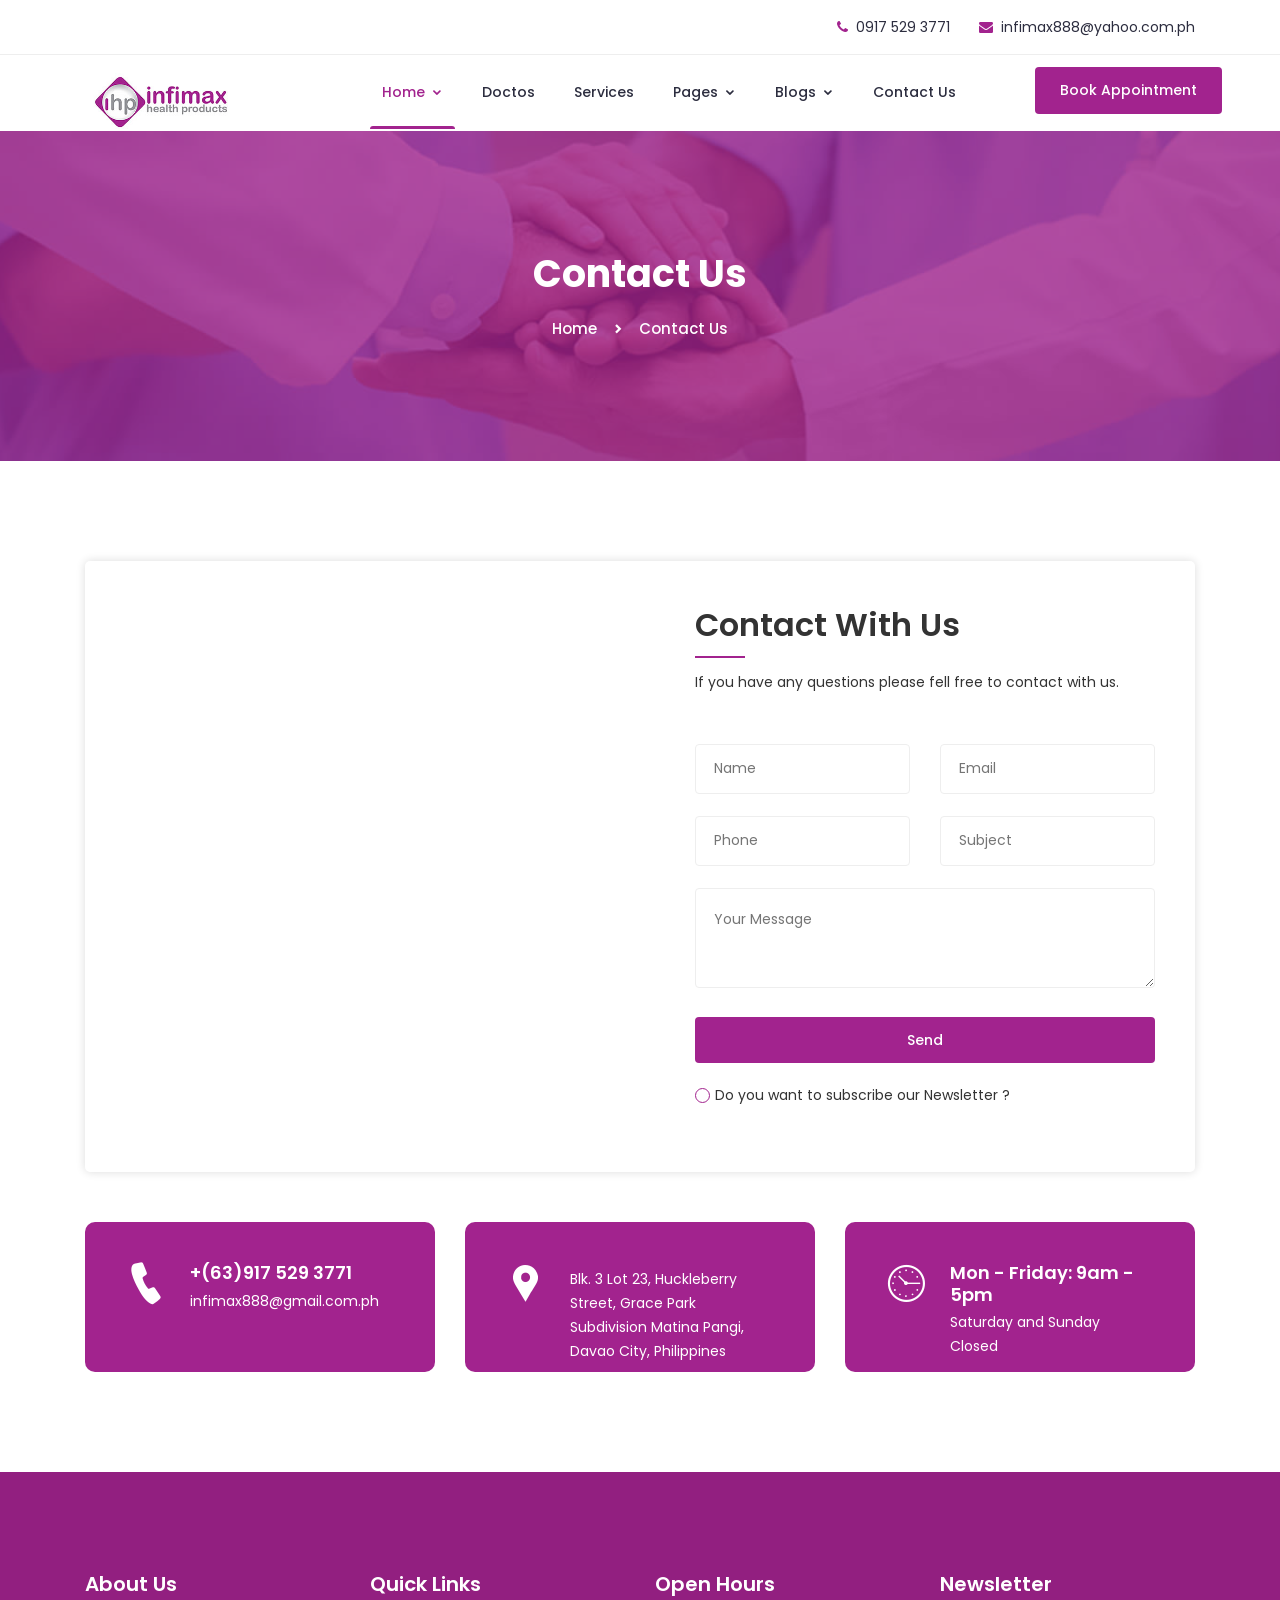
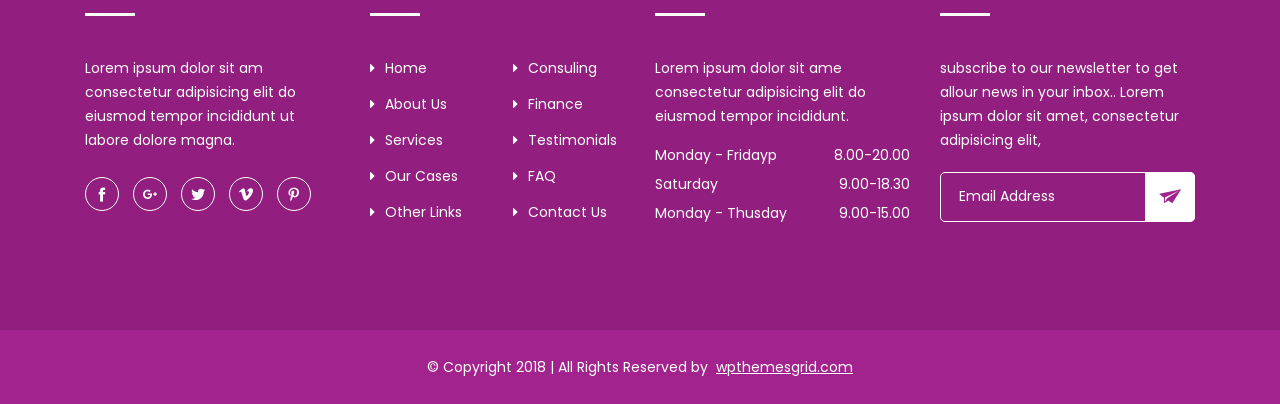
<file: contact.html>
<!doctype html>
<html class="no-js" lang="zxx">
    <head>
        <!-- Meta Tags -->
		<meta charset="utf-8">
		<meta http-equiv="X-UA-Compatible" content="IE=edge">
		<meta name="keywords" content="Site keywords here">
		<meta name="description" content="">
		<meta name='copyright' content=''>
		<meta name="viewport" content="width=device-width, initial-scale=1, shrink-to-fit=no">
		
		<!-- Title -->
        <title>Mediplus - Free Medical and Doctor Directory HTML Template.</title>
		
		<!-- Favicon -->
        <link rel="icon" href="img/favicon.png">
		
		<!-- Google Fonts -->
		<link href="https://fonts.googleapis.com/css?family=Poppins:200i,300,300i,400,400i,500,500i,600,600i,700,700i,800,800i,900,900i&display=swap" rel="stylesheet">

		<!-- Bootstrap CSS -->
		<link rel="stylesheet" href="css/bootstrap.min.css">
		<!-- Nice Select CSS -->
		<link rel="stylesheet" href="css/nice-select.css">
		<!-- Font Awesome CSS -->
        <link rel="stylesheet" href="css/font-awesome.min.css">
		<!-- icofont CSS -->
        <link rel="stylesheet" href="css/icofont.css">
		<!-- Slicknav -->
		<link rel="stylesheet" href="css/slicknav.min.css">
		<!-- Owl Carousel CSS -->
        <link rel="stylesheet" href="css/owl-carousel.css">
		<!-- Datepicker CSS -->
		<link rel="stylesheet" href="css/datepicker.css">
		<!-- Animate CSS -->
        <link rel="stylesheet" href="css/animate.min.css">
		<!-- Magnific Popup CSS -->
        <link rel="stylesheet" href="css/magnific-popup.css">
		
		<!-- Medipro CSS -->
        <link rel="stylesheet" href="css/normalize.css">
        <link rel="stylesheet" href="style.css">
        <link rel="stylesheet" href="css/responsive.css">
		
    </head>
    <body>
	
		<!-- Preloader -->
        <div class="preloader">
            <div class="loader">
                <div class="loader-outter"></div>
                <div class="loader-inner"></div>

                <div class="indicator"> 
                    <svg width="16px" height="12px">
                        <polyline id="back" points="1 6 4 6 6 11 10 1 12 6 15 6"></polyline>
                        <polyline id="front" points="1 6 4 6 6 11 10 1 12 6 15 6"></polyline>
                    </svg>
                </div>
            </div>
        </div>
        <!-- End Preloader -->
		
	
	
		<!-- Header Area -->
		<header class="header" >
			<!-- Topbar -->
			<div class="topbar">
				<div class="container">
					<div class="row">
						<div class="col-lg-6 col-md-5 col-12">
							<!-- Contact -->
							<!-- <ul class="top-link">
								<li><a href="#">About</a></li>
								<li><a href="#">Doctors</a></li>
								<li><a href="#">Contact</a></li>
								<li><a href="#">FAQ</a></li>
							</ul> -->
							<!-- End Contact -->
						</div>
						<div class="col-lg-6 col-md-7 col-12">
							<!-- Top Contact -->
							<ul class="top-contact">
								<li><i class="fa fa-phone"></i>0917 529 3771</li>
								<li><i class="fa fa-envelope"></i><a href="mailto:support@yourmail.com">infimax888@yahoo.com.ph</a></li>
							</ul>
							<!-- End Top Contact -->
						</div>
					</div>
				</div>
			</div>
			<!-- End Topbar -->
			<!-- Header Inner -->
			<div class="header-inner">
				<div class="container">
					<div class="inner">
						<div class="row">
							<div class="col-lg-3 col-md-3 col-12">
								<!-- Start Logo -->
								<div class="logo">
									<a href="index.html"><img src="img/logo2.jpg" alt="#"></a>
								</div>
								<!-- End Logo -->
								<!-- Mobile Nav -->
								<div class="mobile-nav"></div>
								<!-- End Mobile Nav -->
							</div>
							<div class="col-lg-7 col-md-9 col-12">
								<!-- Main Menu -->
								<div class="main-menu">
									<nav class="navigation">
										<ul class="nav menu">
											<li class="active"><a href="#">Home <i class="icofont-rounded-down"></i></a>
												<ul class="dropdown">
													<li><a href="index.html">Home Page 1</a></li>
												</ul>
											</li>
											<li><a href="#">Doctos </a></li>
											<li><a href="#">Services </a></li>
											<li><a href="#">Pages <i class="icofont-rounded-down"></i></a>
												<ul class="dropdown">
													<li><a href="404.html">404 Error</a></li>
												</ul>
											</li>
											<li><a href="#">Blogs <i class="icofont-rounded-down"></i></a>
												<ul class="dropdown">
													<li><a href="blog-single.html">Blog Details</a></li>
												</ul>
											</li>
											<li><a href="contact.html">Contact Us</a></li>
										</ul>
									</nav>
								</div>
								<!--/ End Main Menu -->
							</div>
							<div class="col-lg-2 col-12">
								<div class="get-quote">
									<a href="appointment.html" class="btn">Book Appointment</a>
								</div>
							</div>
						</div>
					</div>
				</div>
			</div>
			<!--/ End Header Inner -->
		</header>
		<!-- End Header Area -->
	
		<!-- Breadcrumbs -->
		<div class="breadcrumbs overlay">
			<div class="container">
				<div class="bread-inner">
					<div class="row">
						<div class="col-12">
							<h2>Contact Us</h2>
							<ul class="bread-list">
								<li><a href="index.html">Home</a></li>
								<li><i class="icofont-simple-right"></i></li>
								<li class="active">Contact Us</li>
							</ul>
						</div>
					</div>
				</div>
			</div>
		</div>
		<!-- End Breadcrumbs -->
				
		<!-- Start Contact Us -->
		<section class="contact-us section">
			<div class="container">
				<div class="inner">
					<div class="row"> 
						<div class="col-lg-6">
							<div class="contact-us-left">
								<!--Start Google-map -->
								<div id="myMap"></div>
								<!--/End Google-map -->
							</div>
						</div>
						<div class="col-lg-6">
							<div class="contact-us-form">
								<h2>Contact With Us</h2>
								<p>If you have any questions please fell free to contact with us.</p>
								<!-- Form -->
								<form class="form" method="post" action="mail/mail.php">
									<div class="row">
										<div class="col-lg-6">
											<div class="form-group">
												<input type="text" name="name" placeholder="Name" required="">
											</div>
										</div>
										<div class="col-lg-6">
											<div class="form-group">
												<input type="email" name="email" placeholder="Email" required="">
											</div>
										</div>
										<div class="col-lg-6">
											<div class="form-group">
												<input type="text" name="phone" placeholder="Phone" required="">
											</div>
										</div>
										<div class="col-lg-6">
											<div class="form-group">
												<input type="text" name="subject" placeholder="Subject" required="">
											</div>
										</div>
										<div class="col-lg-12">
											<div class="form-group">
												<textarea name="message" placeholder="Your Message" required=""></textarea>
											</div>
										</div>
										<div class="col-12">
											<div class="form-group login-btn">
												<button class="btn" type="submit">Send</button>
											</div>
											<div class="checkbox">
												<label class="checkbox-inline" for="2"><input name="news" id="2" type="checkbox">Do you want to subscribe our Newsletter ?</label>
											</div>
										</div>
									</div>
								</form>
								<!--/ End Form -->
							</div>
						</div>
					</div>
				</div>
				<div class="contact-info">
					<div class="row">
						<!-- single-info -->
						<div class="col-lg-4 col-12 ">
							<div class="single-info">
								<i class="icofont icofont-ui-call"></i>
								<div class="content">
									<h3>+(63)917 529 3771</h3>
									<p>infimax888@gmail.com.ph</p>
								</div>
							</div>
						</div>
						<!--/End single-info -->
						<!-- single-info -->
						<div class="col-lg-4 col-12 ">
							<div class="single-info">
								<i class="icofont-google-map"></i>
								<div class="content">
									<h3></h3>
									<p> Blk. 3 Lot 23, Huckleberry Street, Grace Park Subdivision Matina Pangi, Davao City, Philippines</p>
								</div>
							</div>
						</div>
						<!--/End single-info -->
						<!-- single-info -->
						<div class="col-lg-4 col-12 ">
							<div class="single-info">
								<i class="icofont icofont-wall-clock"></i>
								<div class="content">
									<h3>Mon - Friday: 9am - 5pm</h3>
									<p>Saturday and Sunday Closed</p>
								</div>
							</div>
						</div>
						<!--/End single-info -->
					</div>
				</div>
			</div>
		</section>
		<!--/ End Contact Us -->
		
		<!-- Footer Area -->
		<footer id="footer" class="footer ">
			<!-- Footer Top -->
			<div class="footer-top">
				<div class="container">
					<div class="row">
						<div class="col-lg-3 col-md-6 col-12">
							<div class="single-footer">
								<h2>About Us</h2>
								<p>Lorem ipsum dolor sit am consectetur adipisicing elit do eiusmod tempor incididunt ut labore dolore magna.</p>
								<!-- Social -->
								<ul class="social">
									<li><a href="#"><i class="icofont-facebook"></i></a></li>
									<li><a href="#"><i class="icofont-google-plus"></i></a></li>
									<li><a href="#"><i class="icofont-twitter"></i></a></li>
									<li><a href="#"><i class="icofont-vimeo"></i></a></li>
									<li><a href="#"><i class="icofont-pinterest"></i></a></li>
								</ul>
								<!-- End Social -->
							</div>
						</div>
						<div class="col-lg-3 col-md-6 col-12">
							<div class="single-footer f-link">
								<h2>Quick Links</h2>
								<div class="row">
									<div class="col-lg-6 col-md-6 col-12">
										<ul>
											<li><a href="#"><i class="fa fa-caret-right" aria-hidden="true"></i>Home</a></li>
											<li><a href="#"><i class="fa fa-caret-right" aria-hidden="true"></i>About Us</a></li>
											<li><a href="#"><i class="fa fa-caret-right" aria-hidden="true"></i>Services</a></li>
											<li><a href="#"><i class="fa fa-caret-right" aria-hidden="true"></i>Our Cases</a></li>
											<li><a href="#"><i class="fa fa-caret-right" aria-hidden="true"></i>Other Links</a></li>	
										</ul>
									</div>
									<div class="col-lg-6 col-md-6 col-12">
										<ul>
											<li><a href="#"><i class="fa fa-caret-right" aria-hidden="true"></i>Consuling</a></li>
											<li><a href="#"><i class="fa fa-caret-right" aria-hidden="true"></i>Finance</a></li>
											<li><a href="#"><i class="fa fa-caret-right" aria-hidden="true"></i>Testimonials</a></li>
											<li><a href="#"><i class="fa fa-caret-right" aria-hidden="true"></i>FAQ</a></li>
											<li><a href="#"><i class="fa fa-caret-right" aria-hidden="true"></i>Contact Us</a></li>	
										</ul>
									</div>
								</div>
							</div>
						</div>
						<div class="col-lg-3 col-md-6 col-12">
							<div class="single-footer">
								<h2>Open Hours</h2>
								<p>Lorem ipsum dolor sit ame consectetur adipisicing elit do eiusmod tempor incididunt.</p>
								<ul class="time-sidual">
									<li class="day">Monday - Fridayp <span>8.00-20.00</span></li>
									<li class="day">Saturday <span>9.00-18.30</span></li>
									<li class="day">Monday - Thusday <span>9.00-15.00</span></li>
								</ul>
							</div>
						</div>
						<div class="col-lg-3 col-md-6 col-12">
							<div class="single-footer">
								<h2>Newsletter</h2>
								<p>subscribe to our newsletter to get allour news in your inbox.. Lorem ipsum dolor sit amet, consectetur adipisicing elit,</p>
								<form action="mail/mail.php" method="get" target="_blank" class="newsletter-inner">
									<input name="email" placeholder="Email Address" class="common-input" onfocus="this.placeholder = ''"
										onblur="this.placeholder = 'Your email address'" required="" type="email">
									<button class="button"><i class="icofont icofont-paper-plane"></i></button>
								</form>
							</div>
						</div>
					</div>
				</div>
			</div>
			<!--/ End Footer Top -->
			<!-- Copyright -->
			<div class="copyright">
				<div class="container">
					<div class="row">
						<div class="col-lg-12 col-md-12 col-12">
							<div class="copyright-content">
								<p>© Copyright 2018  |  All Rights Reserved by <a href="https://www.wpthemesgrid.com" target="_blank">wpthemesgrid.com</a> </p>
							</div>
						</div>
					</div>
				</div>
			</div>
			<!--/ End Copyright -->
		</footer>
		<!--/ End Footer Area -->
		
		<!-- jquery Min JS -->
        <script src="js/jquery.min.js"></script>
		<!-- jquery Migrate JS -->
		<script src="js/jquery-migrate-3.0.0.js"></script>
		<!-- jquery Ui JS -->
		<script src="js/jquery-ui.min.js"></script>
		<!-- Easing JS -->
        <script src="js/easing.js"></script>
		<!-- Color JS -->
		<script src="js/colors.js"></script>
		<!-- Popper JS -->
		<script src="js/popper.min.js"></script>
		<!-- Bootstrap Datepicker JS -->
		<script src="js/bootstrap-datepicker.js"></script>
		<!-- Jquery Nav JS -->
        <script src="js/jquery.nav.js"></script>
		<!-- Slicknav JS -->
		
		<!-- ScrollUp JS -->
        <script src="js/jquery.scrollUp.min.js"></script>
		<!-- Niceselect JS -->
		<script src="js/niceselect.js"></script>
		<!-- Tilt Jquery JS -->
		<script src="js/tilt.jquery.min.js"></script>
		<!-- Owl Carousel JS -->
        <script src="js/owl-carousel.js"></script>
		<!-- counterup JS -->
		<script src="js/jquery.counterup.min.js"></script>
		<!-- Steller JS -->
		<script src="js/steller.js"></script>
		<!-- Wow JS -->
		<script src="js/wow.min.js"></script>
		<!-- Magnific Popup JS -->
		<script src="js/jquery.magnific-popup.min.js"></script>
		<!-- Counter Up CDN JS -->
		
	
		<!-- Bootstrap JS -->
		<script src="js/bootstrap.min.js"></script>
		<!-- Main JS -->
		<script src="js/main.js"></script>
    </body>
</html>
</file>
<file: css/nice-select.css>
.nice-select {
    -webkit-tap-highlight-color: transparent;
    background-color: #fff;
    border-radius: 5px;
    border: solid 1px #e8e8e8;
    box-sizing: border-box;
    clear: both;
    cursor: pointer;
    display: block;
    float: left;
    font-family: inherit;
    font-size: 15px;
    font-weight: normal;
    height: 42px;
    line-height: 27px;
    outline: none;
    padding-left: 18px;
    padding-right: 30px;
    position: relative;
    text-align: left !important;
    -webkit-transition: all 0.2s ease-in-out;
    transition: all 0.2s ease-in-out;
    -webkit-user-select: none;
    -moz-user-select: none;
    -ms-user-select: none;
    user-select: none;
    white-space: nowrap;
    width: auto;
    margin-bottom: 16px;
}

.nice-select:hover {
    border-color: #d85ef6;
}

.nice-select:active,
.nice-select.open,
.nice-select:focus {
    border-color: #999;
}

.nice-select:after {
    border-bottom: 2px solid #999;
    border-right: 2px solid #999;
    content: '';
    display: block;
    height: 8px;
    margin-top: -4px;
    pointer-events: none;
    position: absolute;
    right: 12px;
    top: 50%;
    -webkit-transform-origin: 66% 66%;
    -ms-transform-origin: 66% 66%;
    transform-origin: 66% 66%;
    -webkit-transform: rotate(45deg);
    -ms-transform: rotate(45deg);
    transform: rotate(45deg);
    -webkit-transition: all 0.15s ease-in-out;
    transition: all 0.15s ease-in-out;
    width: 8px;
}

.nice-select.open:after {
    -webkit-transform: rotate(-135deg);
    -ms-transform: rotate(-135deg);
    transform: rotate(-135deg);
}

.nice-select.open .list {
    opacity: 1;
    pointer-events: auto;
    -webkit-transform: scale(1) translateY(0);
    -ms-transform: scale(1) translateY(0);
    transform: scale(1) translateY(0);
}

.nice-select.disabled {
    border-color: #ededed;
    color: #999;
    pointer-events: none;
}

.nice-select.disabled:after {
    border-color: #cccccc;
}

.nice-select.wide {
    width: 100%;
}

.nice-select.wide .list {
    left: 0 !important;
    right: 0 !important;
}

.nice-select.right {
    float: right;
}

.nice-select.right .list {
    left: auto;
    right: 0;
}

.nice-select.small {
    font-size: 12px;
    height: 36px;
    line-height: 34px;
}

.nice-select.small:after {
    height: 4px;
    width: 4px;
}

.nice-select.small .option {
    line-height: 34px;
    min-height: 34px;
}

.nice-select .list {
    background-color: #fff;
    border-radius: 5px;
    box-shadow: 0 0 0 1px rgba(68, 68, 68, 0.11);
    box-sizing: border-box;
    margin-top: 4px;
    opacity: 0;
    overflow: hidden;
    padding: 0;
    pointer-events: none;
    position: absolute;
    top: 100%;
    left: 0;
    -webkit-transform-origin: 50% 0;
    -ms-transform-origin: 50% 0;
    transform-origin: 50% 0;
    -webkit-transform: scale(0.75) translateY(-21px);
    -ms-transform: scale(0.75) translateY(-21px);
    transform: scale(0.75) translateY(-21px);
    -webkit-transition: all 0.2s cubic-bezier(0.5, 0, 0, 1.25), opacity 0.15s ease-out;
    transition: all 0.2s cubic-bezier(0.5, 0, 0, 1.25), opacity 0.15s ease-out;
    z-index: 9;
}

.nice-select .list:hover .option:not(:hover) {
    background-color: transparent !important;
}

.nice-select .option {
    cursor: pointer;
    font-weight: 400;
    line-height: 40px;
    list-style: none;
    min-height: 40px;
    outline: none;
    padding-left: 18px;
    padding-right: 29px;
    text-align: left;
    -webkit-transition: all 0.2s;
    transition: all 0.2s;
}

.nice-select .option:hover {
    background-color: #238AC1;
    color: #fff;
}

.nice-select .option.selected {
    font-weight: bold;
}

.nice-select .option.disabled {
    background-color: transparent;
    color: #999;
    cursor: default;
}

.no-csspointerevents .nice-select .list {
    display: none;
}

.no-csspointerevents .nice-select.open .list {
    display: block;
}

.contact-form-wrapper .list {
    background: #2f3341 none repeat scroll 0 0;
    border-radius: 0;
}
</file>
<file: css/owl-carousel.css>
/**
 * Owl Carousel v2.2.1
 * Copyright 2013-2017 David Deutsch
 * Licensed under  ()
 */
/*
 * 	Default theme - Owl Carousel CSS File
 */
.owl-theme .owl-nav {
	text-align: center;
	-webkit-tap-highlight-color: transparent;
}
.owl-theme .owl-nav [class*='owl-'] {
    color: #FFF;
    font-size: 14px;
    margin: 5px;
    padding: 4px 7px;
    background: #D6D6D6;
    display: inline-block;
    cursor: pointer;
    border-radius: 3px; }
.owl-theme .owl-nav [class*='owl-']:hover {
    background: #869791;
    color: #FFF;
    text-decoration: none; }
.owl-theme .owl-nav .disabled {
    opacity: 0.5;
    cursor: default; 
}
.owl-theme .owl-nav.disabled + .owl-dots {
	margin-top: 10px; }

.owl-theme .owl-dots {
	text-align: center;
	-webkit-tap-highlight-color: transparent; }
.owl-theme .owl-dots .owl-dot {
    display: inline-block;
    zoom: 1;
    *display: inline; }
.owl-theme .owl-dots .owl-dot span {
    width: 10px;
    height: 10px;
    margin: 5px 7px;
    background: #D6D6D6;
    display: block;
    -webkit-backface-visibility: visible;
    transition: opacity 200ms ease;
    border-radius: 30px; }
.owl-theme .owl-dots .owl-dot.active span, .owl-theme .owl-dots .owl-dot:hover span {
    background: #869791; 
}

/* 
 *  Owl Carousel - Animate Plugin
 */
.owl-carousel .animated {
  -webkit-animation-duration: 1000ms;
  animation-duration: 1000ms;
  -webkit-animation-fill-mode: both;
  animation-fill-mode: both;
}
.owl-carousel .owl-animated-in {
  z-index: 0;
}
.owl-carousel .owl-animated-out {
  z-index: 1;
}
.owl-carousel .fadeOut {
  -webkit-animation-name: fadeOut;
  animation-name: fadeOut;
}

@-webkit-keyframes fadeOut {
  0% {
    opacity: 1;
  }

  100% {
    opacity: 0;
  }
}
@keyframes fadeOut {
  0% {
    opacity: 1;
  }

  100% {
    opacity: 0;
  }
}

/* 
 * 	Owl Carousel - Auto Height Plugin
 */
.owl-height {
  -webkit-transition: height 500ms ease-in-out;
  -moz-transition: height 500ms ease-in-out;
  -ms-transition: height 500ms ease-in-out;
  -o-transition: height 500ms ease-in-out;
  transition: height 500ms ease-in-out;
}

/* 
 *  Core Owl Carousel CSS File
 */
.owl-carousel {
  display: none;
  width: 100%;
  -webkit-tap-highlight-color: transparent;
  /* position relative and z-index fix webkit rendering fonts issue */
  position: relative;
  z-index: 1;
}
.owl-carousel .owl-stage {
  position: relative;
  -ms-touch-action: pan-Y;
}
.owl-carousel .owl-stage:after {
  content: ".";
  display: block;
  clear: both;
  visibility: hidden;
  line-height: 0;
  height: 0;
}
.owl-carousel .owl-stage-outer {
  position: relative;
  overflow: hidden;
  /* fix for flashing background */
  -webkit-transform: translate3d(0px, 0px, 0px);
}
.owl-carousel .owl-controls .owl-nav .owl-prev,
.owl-carousel .owl-controls .owl-nav .owl-next,
.owl-carousel .owl-controls .owl-dot {
  cursor: pointer;
  cursor: hand;
  -webkit-user-select: none;
  -khtml-user-select: none;
  -moz-user-select: none;
  -ms-user-select: none;
  user-select: none;
}
.owl-carousel.owl-loaded {
  display: block;
}
.owl-carousel.owl-loading {
  opacity: 0;
  display: block;
}
.owl-carousel.owl-hidden {
  opacity: 0;
}
.owl-carousel .owl-refresh .owl-item {
  display: none;
}
.owl-carousel .owl-item {
  position: relative;
  min-height: 1px;
  float: left;
  -webkit-backface-visibility: hidden;
  -webkit-tap-highlight-color: transparent;
  -webkit-touch-callout: none;
  -webkit-user-select: none;
  -moz-user-select: none;
  -ms-user-select: none;
  user-select: none;
}
.owl-carousel .owl-item img {
  display: block;
  width: 100%;
  -webkit-transform-style: preserve-3d;
}
.owl-carousel.owl-text-select-on .owl-item {
  -webkit-user-select: auto;
  -moz-user-select: auto;
  -ms-user-select: auto;
  user-select: auto;
}
.owl-carousel .owl-grab {
  cursor: move;
  cursor: -webkit-grab;
  cursor: -o-grab;
  cursor: -ms-grab;
  cursor: grab;
}
.owl-carousel.owl-rtl {
  direction: rtl;
}
.owl-carousel.owl-rtl .owl-item {
  float: right;
}

/* No Js */
.no-js .owl-carousel {
  display: block;
}

/* 
 * 	Owl Carousel - Lazy Load Plugin
 */
.owl-carousel .owl-item .owl-lazy {
  opacity: 0;
  -webkit-transition: opacity 400ms ease;
  -moz-transition: opacity 400ms ease;
  -ms-transition: opacity 400ms ease;
  -o-transition: opacity 400ms ease;
  transition: opacity 400ms ease;
}
.owl-carousel .owl-item img {
  transform-style: preserve-3d;
}

/* 
 * 	Owl Carousel - Video Plugin
 */
.owl-carousel .owl-video-wrapper {
  position: relative;
  height: 100%;
  background: #000;
}
.owl-carousel .owl-video-play-icon {
  position: absolute;
  height: 80px;
  width: 80px;
  left: 50%;
  top: 50%;
  margin-left: -40px;
  margin-top: -40px;
  background: url("owl.video.play.png") no-repeat;
  cursor: pointer;
  z-index: 1;
  -webkit-backface-visibility: hidden;
  -webkit-transition: scale 100ms ease;
  -moz-transition: scale 100ms ease;
  -ms-transition: scale 100ms ease;
  -o-transition: scale 100ms ease;
  transition: scale 100ms ease;
}
.owl-carousel .owl-video-play-icon:hover {
  -webkit-transition: scale(1.3, 1.3);
  -moz-transition: scale(1.3, 1.3);
  -ms-transition: scale(1.3, 1.3);
  -o-transition: scale(1.3, 1.3);
  transition: scale(1.3, 1.3);
}
.owl-carousel .owl-video-playing .owl-video-tn,
.owl-carousel .owl-video-playing .owl-video-play-icon {
  display: none;
}
.owl-carousel .owl-video-tn {
  opacity: 0;
  height: 100%;
  background-position: center center;
  background-repeat: no-repeat;
  -webkit-background-size: contain;
  -moz-background-size: contain;
  -o-background-size: contain;
  background-size: contain;
  -webkit-transition: opacity 400ms ease;
  -moz-transition: opacity 400ms ease;
  -ms-transition: opacity 400ms ease;
  -o-transition: opacity 400ms ease;
  transition: opacity 400ms ease;
}
.owl-carousel .owl-video-frame {
  position: relative;
  z-index: 1;
};
</file>
<file: style.css>
/* =====================================
Template Name: 	Mediplus.
Author Name: Naimur Rahman
Website: http://wpthemesgrid.com/
Description: Mediplus - Doctor HTML Template.
Version:	1.1
========================================*/   
/*======================================
[ CSS Table of contents ]
* Global CSS
* Header CSS
	+ Topbar
	+ Logo
	+ Widget
	+ Main Menu
	+ Search
* Hero Slider CSS
* Schedule CSS
* Feautes CSS
* Fun Facts CSS
* Why Choose CSS
* Call to Action CSS
* Portfolio CSS
	+ Portfolio Single CSS
* Services CSS
* Testimonials CSS
* Departments CSS
* Pricing Table CSS
* Clients CSS
* Team CSS
	+ Single Team
* Blog CSS
	+ Latest Blog CSS
	+ Blog Single CSS
	+ Blog Sidebar CSS
* Appointment CSS
* Login CSS
* Register CSS
* Faq CSS
* Contact Us CSS
* Error 404 CSS
* Mail Success CSS
* Newsletter CSS
* Doctor Calendar CSS
* About Us CSS
* Footer CSS
========================================*/ 
/*=============================
	Global CSS 
===============================*/
body{
    font-family: 'Poppins', sans-serif;
	font-weight: 400;
	font-size:14px;
	color:#888;
}
.pro-features {
	position: fixed;
	right: -300px;
	width: 300px;
	height: auto;
	line-height: 46px;
	font-size: 14px;
	background: #fff;
	text-align: left;
	color: #333;
	top: 50%;
	transform:translateY(-50%);
	box-shadow: -4px 0px 5px #00000036;
	color: #fff;
	z-index: 9999;
	padding:20px 30px 30px 30px;
	-webkit-transition:all 0.4s ease;
	-moz-transition:all 0.4s ease;
	transition:all 0.4s ease;
}
.pro-features.active{
	right:0;
}
.pro-features li.big-title {
	font-weight: 600;
	color: #a2238e;
	font-size: 15px;
}
.pro-features li.title {
	font-weight: 600;
	color: #a2238e;
	font-size: 15px;
}
.pro-features .button{}
.pro-features .button .btn {
	width: 100%;
	text-align: center;
	margin-top: 8px;
	display: inline-block;
	float: left;
	font-size: 13px;
	width: 100%;
	text-transform: capitalize;
}
.pro-features li {
	color: #333;
	margin: 0;
	padding: 0;
	line-height: 22px;
	margin-bottom: 10px;
}
.get-pro {
	position: absolute;
	left: -80px;
	width:80px;
	height: 45px;
	line-height: 45px;
	font-size: 14px;
	border-radius: 5px 0 0 5px;
	background: #a2238e;
	text-align: center;
	color: #fff;
	top: 0;
	cursor: pointer;
	box-shadow: -4px 0px 5px #00000036;
}
.get-pro:hover{
	
}
#scrollUp {
	bottom: 15px;
	right: 15px;
	padding: 10px 20px;
	background: #a2238e;
	color: #fff;
	font-size: 25px;
	width: 45px;
	height: 45px;
	text-align: center;
	line-height: 45px;
	padding: 0;
	border-radius: 3px;
	box-shadow: 0px 0px 10px #00000026;
}
#scrollUp:hover{
	background:#2C2D3F;
}
/* Color Plate */
.color-plate {
	position: fixed;
	display: block;
	z-index: 99998;
	padding: 20px;
	width: 245px;
	background: #fff;
	right: -245px;
	text-align: left;
	top: 30%;
	-webkit-transition:all 0.4s ease;
	-moz-transition:all 0.4s ease;
	transition:all 0.4s ease;
	-webkit-box-shadow: -3px 0px 25px -2px rgba(0, 0, 0, 0.2);
	-moz-box-shadow: -3px 0px 25px -2px rgba(0, 0, 0, 0.2);
	box-shadow: -3px 0px 25px -2px rgba(0, 0, 0, 0.2);
}
.color-plate.active{
	right:0;
}
.color-plate .color-plate-icon {
	position: absolute;
	left: -48px;
	width: 48px;
	height: 45px;
	line-height: 45px;
	font-size: 21px;
	border-radius: 5px 0 0 5px;
	background: #a2238e;
	text-align: center;
	color: #fff !important;
	top: 0;
	cursor: pointer;
	box-shadow: -4px 0px 5px #00000036;
}
.color-plate h4 {
	display: block;
	font-size: 15px;
	margin-bottom: 5px;
	font-weight: 500;
}
.color-plate p {
	font-size: 13px;
	margin-bottom: 15px;
	line-height: 20px;
}
.color-plate span {
	width: 42px;
	height: 35px;
	border-radius: 0;
	cursor: pointer;
	display: inline-block;
	margin-right: 3px;
}
.color-plate span:hover{
	cursor:pointer;
}
.color-plate span.color1{
	background:#a2238e;
}
.color-plate span.color2{
	background:#2196F3;
}
.color-plate span.color3{
	background:#32B87D;
}
.color-plate span.color4{
	background:#FE754A;
}
.color-plate span.color5{
	background:#F82F56;
}
.color-plate span.color6{
	background:#01B2B7;
}
.color-plate span.color7{
	background:#6c5ce7;
}
.color-plate span.color8{
	background:#85BA46;
}
.color-plate span.color9{
	background:#273c75;
}
.color-plate span.color10{
	background:#FD7272;
}
.color-plate span.color11{
	background:#badc58;
}
.color-plate span.color12{
	background:#44ce6f;
}
/*=============================
	End Global CSS 
===============================*/

/*===================
	Start Header CSS 
=====================*/
.header{
	background-color:#fff;
	position:relative;
}
.header .navbar-collapse{
	padding:0;
}
/* Topbar */
.header .topbar{
	background-color:#fff;
	border-bottom:1px solid #eee;
}
.header .topbar{
	padding:15px 0;
}
.header .top-link{
	float:left;
}
.header .top-link li{
	display:inline-block;
	margin-right:15px;
}
.header .top-link li:last-child{
	margin-right:0px;
}
.header .top-link li a{
	color:#2C2D3F;
	font-size:14px;
	font-weight:400;
}
.header .top-link li:hover a{
	color:#a2238e;
}
.header .top-contact{
	float:right;
}
.header .top-contact li{
	display:inline-block;
	margin-right:25px;
	color:#2C2D3F;
}
.header .top-contact li:last-child{
	margin-right:0;
}
.header .top-contact li a{
	font-size:14px;
}
.header .top-contact li a:hover{
	color:#a2238e;
}
.header .top-contact li i{
	color:#a2238e;
	margin-right:8px;
}
.header .header-inner {
	background:#fff;
	z-index:999;
	width:100%;
}
.get-quote{
	margin-top:12px;
}
.get-quote .btn{
	color:#fff;
}
.header .logo {
	float: left;
	margin-top: 18px;
}
.header .navbar {
	background: none;
	box-shadow: none;
	border: none;
	margin: 0;
	height: 0px;
	min-height: 0px;
}
.header .nav li{
	margin-right: 15px;
    float: left;
	position:relative;
}
.header .nav li:last-child{
	margin:0;
}
.header .nav li a {
	color: #2C2D3F;
	font-size: 14px;
	font-weight: 500;
	text-transform: capitalize;
	padding: 25px 12px;
	position: relative;
	display: inline-block;
	position:relative;
}
.header .nav li a::before {
	position: absolute;
	content: "";
	left: 0;
	bottom: 0;
	height: 3px;
	width:0%;
	background: #a2238e;
	border-radius: 5px 5px 0 0;
	opacity:0;
	visibility:hidden;
	-webkit-transition:all 0.4s ease;
	-moz-transition:all 0.4s ease;
	transition:all 0.4s ease;
}
.header .nav li.active a:before{
	opacity:1;
	visibility:visible;
	width: 100%;
}
.header .nav li.active a{
	color:#a2238e;
}
.header .nav li:hover a:before{
	opacity:1;
	width: 100%;
	visibility:visible;
}
.header .nav li:hover a{
	color:#a2238e;
}
.header .nav li a i {
	display: inline-block;
	margin-left: 1px;
	font-size: 13px;
}
/* Middle Header */
.header.style2 .header-inner {
	border-top: 1px solid #eee;
}
.header.style2 .logo {
	margin-top:6px;
}
.header .middle-header {
	background: #fff;
	padding: 20px 0px;
}
.header .widget-main{
	float:right;
}
.header.style2 .get-quote {
	margin-top: 0;
}
.header .single-widget {
	position: relative;
	float: left;
	margin-right: 30px;
	padding-left: 55px;
}
.header .single-widget:last-child{
	margin:0;
}
.header .single-widget .logo{
	margin:0;
	padding:0;
	margin-top: 7px;
}
.header .single-widget i {
	position: absolute;
	left: 0;
	top: 6px;
	height: 40px;
	width: 40px;
	line-height: 40px;
	color: #fff;
	background: #a2238e;
	border-radius: 4px;
	text-align: center;
	font-size: 15px;
}
.header .single-widget h4 {
	font-size: 15px;
	font-weight: 500;
}
.header .single-widget p {
	margin-bottom: 5px;
	text-transform: capitalize;
}
.header .single-widget.btn{
	margin-left:0;
}
/* Dropdown Menu */
.header .nav li .dropdown {
	background: #fff;
	width: 220px;
	position: absolute;
	left:-20px;
	top: 100%;
	z-index: 999;
	-webkit-box-shadow: 0px 3px 5px rgba(0, 0, 0, 0.2);
	-moz-box-shadow: 0px 3px 5px rgba(0, 0, 0, 0.2);
	box-shadow: 0px 3px 5px #3333334d;
	transform-origin: 0 0 0;
	transform: scaleY(0.2);
	-webkit-transition: all 0.3s ease 0s;
	-moz-transition: all 0.3s ease 0s;
	transition: all 0.3s ease 0s;
	opacity: 0;
	visibility: hidden;
	top: 74px;
	border-left:3px solid #2889e4;
}
.header .nav li:hover .dropdown{
	opacity:1;
	visibility:visible;
	transform:translateY(0px);
}
.header .nav li .dropdown li{
	float:none;
	margin:0;
	border-bottom:1px dashed #eee;
}
.header .nav li .dropdown li:last-child{
	border:none;
}
.header .nav li .dropdown li a {
	padding: 12px 15px;
	color: #666;
	display: block;
	font-weight: 400;
	text-transform: capitalize;
	background: transparent;
	-webkit-transition:all 0.2s ease;
	-moz-transition:all 0.2s ease;
	transition:all 0.2s ease;
}
.header .nav li .dropdown li a:before{
	display:none;
}
.header .nav li .dropdown li:last-child a{
	border-bottom:0px;
}
.header .nav li .dropdown li:hover a{
	color:#a2238e;
}
.header .nav li .dropdown li a:hover{
	border-color:transparent;
}
/* Right Bar */
.header.style2 .main-menu{
	display:inline-block;
	float:left;
}
.header .right-bar {
	float: right;
}
.header .right-bar {
	padding-top:20px;
}
.header .right-bar {
	display: inline-block;
}
.header .right-bar a {
	color: #fff;
	height: 35px;
	width: 35px;
	line-height: 35px;
	text-align: center;
	background: #a2238e;
	border-radius: 4px;
	display: block;
	font-size: 12px;
}
.header .right-bar li a:hover{
	color:#fff;
	background:#27AE60;
}
.header .search-top.active .search i:before{
	content:"\eee1";
	font-size:15px;
}
/* Search */
.header .search-form {
	position: absolute;
	right: 0;
	z-index: 9999;
	opacity: 0;
	visibility: hidden;
	-webkit-transition: all 0.4s ease;
	-moz-transition: all 0.4s ease;
	transition: all 0.4s ease;
	top: 74px;
	box-shadow: 0px 0px 10px #0000001c;
	border-radius: 4px;
	overflow: hidden;
	transform:scale(0);
}
.header .search-top.active .search-form {
	opacity:1;
	visibility:visible;
	transform:scale(1);
}
.header .search-form input {
	width: 282px;
	height: 50px;
	line-height: 50px;
	padding: 0 70px 0 20px;
	-webkit-transition: all 0.4s ease;
	-moz-transition: all 0.4s ease;
	transition: all 0.4s ease;
	border-radius: 3px;
	border: none;
	background: #fff;
	color: #2C2D3F;
}
.header .search-form button {
	position: absolute;
	right: 0;
	height: 50px;
	top: 0;
	width: 50px;
	background: #a2238e;
	border: none;
	color: #fff;
	border-radius: 0 4px 4px 0;
	border-left:1px solid transparent;
}
.header .search-form button:hover{
	background:#fff;
	color:#a2238e;
	border-color:#e6e6e6;
}
/* Header Sticky */
.header.sticky .header-inner{
	position:fixed;
	z-index:999;
	top:0;
	left:0;
	bottom:initial;
	-webkit-transition:all 0.4s ease;
	-moz-transition:all 0.4s ease;
	transition:all 0.4s ease;
	animation: fadeInDown 0.5s both 0.1s;
	box-shadow:0px 0px 13px #00000054;
}
/*=========================
	End Header CSS
===========================*/

/*===========================
	Start Hero Area CSS
=============================*/
.slider .single-slider {
	height: 600px;
	background-size: cover;
	background-position: center;
	background-repeat:no-repeat;
}
.slider .single-slider .text{
	margin-top:120px;
}
.slider.index2 .single-slider .text{
	margin-top:150px;
}
.slider .single-slider h1 {
	color: #2C2D3F;
	font-size: 38px;
	font-weight: 700;
	margin: 0;
	padding: 0;
	line-height: 42px;
}
.slider .single-slider h1 span{
	color:#a2238e;
}
.slider .single-slider p {
	color: #2C2D3F;
	margin-top: 27px;
	font-weight: 400;
}
.slider .single-slider .button{
	margin-top:30px;
}
.slider .single-slider .btn{
	color:#fff;
	background:#a2238e;
	font-weight:500;
	display:inline-block;
	margin:0;
	margin-right:10px;
}
.slider .single-slider .btn:last-child{
	margin:0;
}
.slider .single-slider .btn.primary{
	background:#2C2D3F;
	color:#fff;
}
.slider .single-slider .btn.primary:before{
	background:#a2238e;
}
.slider .owl-carousel .owl-nav {
	margin: 0;
    position: absolute;
    top: 50%;
    width: 100%;
	margin-top:-25px;
}
.slider .owl-carousel .owl-nav div {
	height: 50px;
	width: 50px;
	line-height: 50px;
	text-align: center;
	background: #a2238e;
	color: #fff;
	font-size: 26px;
	position: absolute;
	margin: 0;
	-webkit-transition: all 0.4s ease;
	-moz-transition: all 0.4s ease;
	transition: all 0.4s ease;
	padding: 0;
	border-radius: 50%;
}
.slider .owl-carousel .owl-nav div:hover{
	background:#2C2D3F;
	color:#fff;
}
.slider .owl-carousel .owl-controls .owl-nav .owl-prev{
	left:20px;
}
.slider .owl-carousel .owl-controls .owl-nav .owl-next{
	right:20px;
}

/* Slider Animation */
.owl-item.active .single-slider h1{
    animation: fadeInUp 1s both 0.6s;
}
.owl-item.active .single-slider p{
    animation: fadeInUp 1s both 1s;
}
.owl-item.active .single-slider .button{
    animation: fadeInDown 1s both 1.5s;
}
/*===========================
	End Hero Area CSS
=============================*/

/*=============================
	Start Schedule CSS
===============================*/
.schedule {
	background: #fff;
	margin: 0;
	padding: 0;
	height: 230px;
}
.schedule .schedule-inner {
	position: relative;
	transform: translateY(-50%);
	z-index:9;
}
.schedule .single-schedule {
	position: relative;
	text-align: left;
	z-index:3;
	border-radius:5px;
	background:#a2238e;
	 -webkit-transition: all .3s ease-out 0s;
    -moz-transition: all .3s ease-out 0s;
    -ms-transition: all .3s ease-out 0s;
    -o-transition: all .3s ease-out 0s;
    transition: all .3s ease-out 0s;
}
.schedule .single-schedule .inner {
	overflow:hidden;
	position: relative;
	padding:30px;
	z-index:2;
}
.schedule .single-schedule:before{
	position: absolute;
    z-index: -1;
    content: '';
    bottom: -10px;
    left: 0;
    right: 0;
    margin: 0 auto;
    width: 80%;
    height: 90%;
    background:#a2238e;
    opacity: 0;
    filter: blur(10px);
    -webkit-transition: all .3s ease-out 0s;
    -moz-transition: all .3s ease-out 0s;
    -ms-transition: all .3s ease-out 0s;
    -o-transition: all .3s ease-out 0s;
    transition: all .3s ease-out 0s;
}
.schedule .single-schedule:hover:before{
	opacity: 0.8;
}
.schedule .single-schedule:hover{
	transform: translateY(-5px);
}
.schedule .single-schedule .icon i{
	position: absolute;
	font-size: 110px;
	color: #fff;
	 -webkit-transition: all .3s ease-out 0s;
    -moz-transition: all .3s ease-out 0s;
    -ms-transition: all .3s ease-out 0s;
    -o-transition: all .3s ease-out 0s;
    transition: all .3s ease-out 0s;
	z-index:-1;
	visibility:visible;
	opacity:0.2;
	right: -25px;
	bottom: -30px;
}
.schedule .single-schedule span{
	display:block;
	color:#fff;
}
.schedule .single-schedule h4{
	font-size: 20px;
	font-weight:600;
	display:inline-block;
	text-transform:capitalize;
	color:#fff;
	margin-top:13px;
}
.schedule .single-schedule p{
	color:#fff;
	margin-top:22px;
}
.schedule .single-schedule a {
	color: #fff;
	margin-top: 25px;
	font-weight: 500;
	display: inline-block;
	position: relative;
}
.schedule .single-schedule a:before{
	position:absolute;
	content:"";
	left:0;
	bottom:0;
	height:1px;
	width:0%;
	background:#fff;
	-webkit-transition:all 0.4s ease;
	-moz-transition:all 0.4s ease;
	transition:all 0.4s ease;
}
.schedule .single-schedule a:hover:before{
	width:100%;
	width:100%;
}
.schedule .single-schedule a i{
	margin-left:10px;
}
.schedule .single-schedule .time-sidual{
	
}
.schedule .single-schedule .time-sidual{
	overflow:hidden;
	margin-top:17px;
}
.schedule .single-schedule .time-sidual li {
	display: block;
	color: #fff;
	width: 100%;
	margin-bottom:3px;
}
.schedule .single-schedule .time-sidual li:last-child{
	margin:0;
}
.schedule .single-schedule .time-sidual li span{
	display:inline-block;
	float:right;
}
.schedule .single-schedule .day-head .time {
	font-weight: 400;
	float: right;
}
/*=============================
	End Schedule CSS
===============================*/

/*=============================
	Start Feautes CSS
===============================*/
.Feautes{
	padding-top:0;
}
.Feautes.index2{
	padding-top:100px;
}
.Feautes.testimonial-page{
	padding-top:100px;
}
.Feautes .single-features{
	text-align:center;
	position:relative;
	padding:10px 20px;
}
.Feautes .single-features::before {
	position: absolute;
	content: "";
	right: -72px;
	top: 60px;
	width: 118px;
	border-bottom: 3px dotted #a2238e;
}
.Feautes .single-features.last::before{
	display:none;
}
.Feautes .single-features .signle-icon{
	position:relative;
}
.Feautes .single-features .signle-icon i{
	font-size:50px;
	color:#a2238e;
	position:absolute;
	left:50%;
	margin-left:-50px;
	top:0;
	height:100px;
	width:100px;
	line-height:100px;
	text-align:center;
	border:1px solid #dddddd;
	border-radius:100%;
	-webkit-transition:all 0.4s ease;
	-moz-transition:all 0.4s ease;
	transition:all 0.4s ease;
}
.Feautes .single-features:hover .signle-icon i{
	background:#a2238e;
	color:#fff;
	border-color:transparent;
}
.Feautes .single-features h3{
	padding-top: 128px;
	color:#2C2D3F;
	font-weight:600;
	font-size:21px;
}
.Feautes .single-features p {
	margin-top: 20px;
}
/*=============================
	End Feautes CSS
===============================*/

/*=======================
	Start Fun Facts CSS
=========================*/
.fun-facts{
	position:relative;
}
.fun-facts.section{
	padding:120px 0;
}
.fun-facts{
	background:url('img/fun-bg.jpg');
	background-size:cover;
	background-repeat:no-repeat;
}
.fun-facts .single-fun {
	
}
.fun-facts .single-fun i {
	position: absolute;
	left: 0;
	font-size: 62px;
	color: #fff;
	height: 70px;
	width: 70px;
	line-height: 67px;
	font-size: 28px;
	text-align: center;
	padding: 0;
	margin: 0;
	border: 2px solid #fff;
	border-radius: 0px;
	top: 50%;
	margin-top: -35px;
	-webkit-transition: all 0.4s ease;
	-moz-transition: all 0.4s ease;
	transition: all 0.4s ease;
	border-radius: 50%;
}
.fun-facts .single-fun:hover i{
	color:#a2238e;
	background:#fff;
	border-color:transparent;
}
.fun-facts .single-fun .content {
	padding-left: 80px;
}
.fun-facts .single-fun span {
	color: #fff;
	font-weight: 600;
	font-size: 30px;
	position: relative;
	display: block;
	-webkit-transition: all 0.4s ease;
	-moz-transition: all 0.4s ease;
	transition: all 0.4s eas;
	display: block;
	margin-bottom: 7px;
}
.fun-facts .single-fun p{
	color:#fff;
	font-size:15px;
}
/*===================
	End Fun Facts
=====================*/

/*===================
	Why choose CSS
=====================*/
.why-choose .choose-left h3{
	font-size:24px;
	font-weight:600;
	color:#2C2D3F;
	position:relative;
	padding-bottom:20px;
	margin-bottom:24px;
}
.why-choose .choose-left h3:before{
	position:absolute;
	content:"";
	left:0;
	bottom:0;
	height:2px;
	width:50px;
	background:#a2238e;
}
.why-choose .choose-left p{
	margin-bottom:35px;
}
.why-choose .choose-left .list{}
.why-choose .choose-left .list li {
	color: #868686;
	margin-bottom: 12px;
}
.why-choose .choose-left .list li:last-child{
	margin-bottom:0px;
}
.why-choose .choose-left .list li i{
	height:15px;
	width:15px;
	line-height:15px;
	text-align:center;
	background:#a2238e;
	color:#fff;
	font-size:14px;
	border-radius:100%;
	padding-left:2px;
	margin-right:16px;
}
/* Start Faq CSS */
.why-choose{
	background:#fff;
}
.why-choose .choose-right{
	height:100%;
	width:100%;
	background-image:url('img/video-bg.jpg');
	background-size:cover;
	background-position:center;
	background-repeat:no-repeat;
	position:relative;
}
.why-choose .choose-right .video {
	color: #fff;
	height: 70px;
	width: 70px;
	line-height: 70px;
	text-align: center;
	border-radius: 100%;
	position: absolute;
	left: 50%;
	top: 50%;
	margin-left: -35px;
	margin-top: -35px;
	font-size: 21px;
	background: #a2238e;
	padding-left: 4px;
}
.why-choose .choose-right .video:hover{
	transform:scale(1.1);
}
.why-choose .video-image .waves-block .waves {
	position: absolute;
	width: 200px;
	height: 200px;
	background: #fff;
	opacity: 0;
	-ms-filter: "progid:DXImageTransform.Microsoft.Alpha(Opacity=0)";
	border-radius: 100%;
	-webkit-animation: waves 3s ease-in-out infinite;
	animation: waves 3s ease-in-out infinite;
	left: 50%;
	margin-left: -100px;
	top: 50%;
	margin-top: -100px;
}
.why-choose .video-image .waves-block .wave-1 {
    -webkit-animation-delay: 0s;
    animation-delay: 0s;
}
.why-choose .video-image .waves-block .wave-2 {
    -webkit-animation-delay: 1s;
    animation-delay: 1s;
}
.why-choose .video-image .waves-block .wave-3 {
    -webkit-animation-delay: 2s;
    animation-delay: 2s;
}
/*=======================
	End Why choose CSS
=========================*/

/*===============================
	Start Call to action CSS
=================================*/
.call-action{
	background-image:url('img/call-bg.jpg');
	background-size:cover;
	background-position:center;
	position:relative;
	background-repeat:no-repeat;
}
.call-action .content{
	text-align:center;
	padding:100px 265px;
}
.call-action .content h2{
	color:#fff;
	font-size:32px;
	font-weight:600;
	line-height:46px;
}
.call-action .content p {
	color: #fff;
	margin: 30px 0px;
	font-size: 15px;
}
.call-action .content .btn{
	background:#fff;
	margin-right:20px;
	font-weight:500;
	border:1px solid #fff;
	color:#a2238e;
}
.call-action .content .btn:before{
	background:#a2238e;
}
.call-action .content .btn:hover{
	background:#a2238e;
	color:#fff;
}
.call-action .content .btn:last-child{
	margin-right:0px;
}
.call-action .content .second {
	border: 1px solid #fff;
	color: #fff;
	background: transparent;
	color: #fff !important;
}
.call-action .content .second:before{
	background:#fff;
}
.call-action .content .second:hover{
	color:#a2238e;
	border-color:transparent;
	background:#fff;
}
.call-action .content .second i{
	margin-left:10px;
}
/*===============================
	Start Call to action CSS
=================================*/

/*==========================
	Start Portfolio CSS
============================*/
.portfolio{
	background:#FDFDFD;
}
.portfolio .single-pf{
	position:relative;
}
.portfolio .single-pf img{
	height:100%;
	width:100%;
}
.portfolio .single-pf:before{
	position:absolute;
	content:"";
	left:0;
	top:0;
	height:100%;
	width:100%;
	background:#a2238e;
	opacity:0;
	visibility:hidden;
	-webkit-transition:all 0.4s ease;
	-moz-transition:all 0.4s ease;
	transition:all 0.4s ease;
	z-index:1;
}
.portfolio .single-pf:hover:before{
	opacity:0.7;
	visibility:visible;
}
.portfolio .single-pf .btn {
	color: #a2238e;
	z-index: 3;
	background: #fff;
	position: absolute;
	left: 50%;
	top: 50%;
	border-radius: 0px;
	opacity: 0;
	visibility: hidden;
	-webkit-transition: all 0.4s ease;
	-moz-transition: all 0.4s ease;
	transition: all 0.4s ease;
	height: 48px;
	width: 150px;
	text-align: center;
	line-height: 48px;
	padding: 0;
	font-weight: 500;
	font-size: 14px;
	margin-left: -75px;
	margin-top: -24px;
	border-radius:4px;
}
.portfolio .single-pf:hover .btn{
	opacity:1;
	visibility:visible;
}
.portfolio .single-pf .btn:hover{
	color:#fff;
}
.portfolio .owl-nav{
	display:none;
}
/* Slider Nav */
.pf-details .image-slider .owl-nav{
	margin: 0;
    position: absolute;
    top: 50%;
    width: 100%;
	margin-top:-25px;
}
.pf-details .image-slider .owl-carousel .owl-nav div {
	height: 50px;
	width: 50px;
	line-height: 45px;
	background: #fff;
	color: #a2238e;
	position: absolute;
	margin: 0;
	border-radius: 100%;
	font-size: 20px;
	text-align: center;
	-webkit-transition: all 0.4s ease;
	-moz-transition: all 0.4s ease;
	transition: all 0.4s ease;
	box-shadow: 0px 0px 10px #0000001a;
}
.pf-details .image-slider .owl-carousel .owl-nav div:hover{
	color:#fff;
	background:#a2238e;
}
.pf-details .image-slider .owl-carousel .owl-controls .owl-nav .owl-prev{
	left:20px;
}
.pf-details .image-slider .owl-carousel .owl-controls .owl-nav .owl-next{
	right:20px;
}
.pf-details .image-slider{
	border-radius:8px 8px 0 0;
}
.pf-details .image-slider img{
	height:100%;
	width:100%;
}
.pf-details .date{
	background: #a2238e;
	display: block;
	padding: 20px;
	text-align: center;
	border-radius: 0;
	border: none;
	margin: 0;
	margin-top: -1px;
}
.pf-details .date ul li{
	font-size:16px;
	color:#fff;
	display:inline-block;
	margin-right:60px;
}
.pf-details .date ul li:last-child{
	margin:0;
}
.pf-details .date ul li span{
	font-weight:500;
	display:inline-block;
	margin-right:5px;
}
.pf-details .body-text{}
.pf-details .body-text h3 {
	font-size: 30px;
	font-weight: 600;
	color: #333;
	margin-top: 40px;
}
.pf-details .body-text p{
	margin-top:20px;
}
.pf-details .body-text .share{
	margin-top:40px;
}
.pf-details .body-text .share h4 {
	font-size: 15px;
	font-weight: 500;
	display: inline-block;
}
.pf-details .body-text .share ul{
	display:inline-block;
	margin-left:12px;
}
.pf-details .body-text .share ul li{
	display:inline-block;
	margin-right:10px;
}
.pf-details .body-text .share ul li:last-child{
	margin-right:0;
}
.pf-details .body-text .share ul li a{
	height:35px;
	width:35px;
	line-height:35px;
	text-align:center;
	border:1px solid #C8C8C8;
	color:#757575;
	display:block;
	border-radius:50%;
}
.pf-details .body-text .share ul li a:hover{
	color:#fff;
	border-color:transparent;
	background:#a2238e;
}
/*==========================
	End Portfolio CSS
============================*/

/*=========================
	Srart service CSS
===========================*/
.services .single-service{
	margin:30px 0;
	position:relative;
	padding-left:70px;
}
.services .single-service i{
	font-size:45px;
	color:#a2238e;
	position:absolute;
	left:0;
	-webkit-transition:all 0.4s ease;
	-moz-transition:all 0.4s ease;
	transition:all 0.4s ease;
}
.services .single-service h4{
	text-transform:capitalize;
	margin-bottom:25px;
	color:#2C2D3F;
}
.services .single-service h4 a{
	color:#2C2D3F;
	font-size:20px;
	font-weight:600;
}
.services .single-service h4 a:hover{
	color:#a2238e;
}
.services .single-service p{
	color:#868686;
}
/*-- Service Details --*/
.services-details-img {
  margin-bottom: 50px;
}

.services-details-img img {
  width: 100%;
  margin-bottom: 30px;
}
.services-details-img h2 {
  font-weight: 600;
  font-size: 28px;
  margin-bottom: 16px;
}
.services-details-img P {
  margin-bottom: 20px;
}
.services-details-img blockquote {
	font-size: 15px;
	color: #4a6f8a;
	background-color: #a2238e;
	padding: 30px 75px;
	line-height: 26px;
	position: relative;
	margin-bottom: 20px;
	color: #fff;
}
.services-details-img blockquote i {
  position: absolute;
  display: inline-block;
  top: 20px;
  left: 38px;
  font-size: 32px;
}
.service-details-inner-left {
  background-image: url("img/signup-bg.jpg");
  background-size: cover;
  background-position: center center;
  background-repeat: no-repeat;
  width: 100%;
  height: 100%;
}
.service-details-inner-left img {
  display: none;
}
.service-details-inner {
  max-width: 580px;
  margin-left: auto;
  margin-right: auto;
}
.service-details-inner h2 {
	font-weight: 600;
	font-size: 30px;
	margin-bottom: 15px;
	border-left: 3px solid #a2238e;
	padding-left: 15px;
}
.service-details-inner p {
  margin-bottom: 15px;
}
.service-details-inner p:last-child {
  margin-bottom: 0;
}
/*=========================
	End service CSS
===========================*/

/*=============================
	Start Testimonials CSS
===============================*/
.testimonials{
	background-image:url('img/testi-bg.jpg');
	background-size:cover;
	background-position:center;
	background-repeat:no-repeat;
	position:relative;
}
.testimonials .section-title h2{
	color:#fff;
}
.testimonials .single-testimonial {
	text-align: left;
	position: relative;
	background: #fff;
	padding: 40px 30px;
	margin: 5px;
	margin-bottom: 27px;
	margin-right: 30px;
	border-radius: 5px;
	-webkit-transition: all 0.4s ease;
	-moz-transition: all 0.4s ease;
	transition: all 0.4s ease;
	margin: 0;
	margin: 30px 20px;
}
.testimonials .single-testimonial:hover{
	box-shadow: 0px 10px 10px #0000001c;
	transform: translateY(-4px);
}
.testimonials .single-testimonial img {
	position: absolute;
	left: 30px;
	bottom:-26px;
	height: 53px;
	width: 53px;
	border-radius: 100%;
}
.testimonials .single-testimonial p{
	color:#868686;
	font-size:14px;
}
.testimonials .single-testimonial .name {
	margin-top: 22px;
	color: #2C2D3F;
	font-weight: 500;
	font-size: 15px;
}
.testimonials .owl-dots {
	position: absolute;
	left: 50%;
	bottom: -55px;
	margin-top: -47px;
	padding: 10px 25px;
	border-radius: 3px;
	margin: 0 0 0 -52px;
	margin-top: 49px;
	box-sizing: ;
}
.testimonials .owl-dots .owl-dot {
	display: inline-block;
	margin-right: 10px;
}
.testimonials .owl-dots .owl-dot:last-child{
	margin:0px;
}
.testimonials .owl-dots .owl-dot span {
	width: 10px;
	height:10px;
	display: block;
	border-radius: 30px;
	-webkit-transition: all 0.3s ease;
	-moz-transition: all 0.3s ease;
	transition: all 0.3s ease;
	margin: 0;
	background: #fff;
	position: relative;
}
.testimonials .owl-dots .owl-dot span:hover{
	background:#fff;
}
.testimonials .owl-dots .owl-dot.active span{
	background:#fff;
	width:20px;
}
/*=============================
	End Testimonials CSS
===============================*/

/*==========================
	Start Departments CSS
============================*/
.departments .department-tab .nav{
	margin-bottom: 30px;
    background:transform;
	position:relative;
}
.departments .department-tab .nav li{
	text-align:center;
	margin-right:54px;
}
.departments .department-tab .nav li a i {
	font-size: 50px;
	color: #868686;
}
.departments .department-tab .nav li a:hover{
	background:transparent;
}
.departments .department-tab .nav li a.active i{
	color:#a2238e;
}
.departments .department-tab .nav li a {
	color: #fff;
	margin-top: 20px;
	border: none;
	padding: 0;
	padding-bottom: 20px;
	border-bottom:2px solid transparent;
	padding:0 10px 20px 10px;
}
.departments .department-tab .nav li a.active{
	border-color:#a2238e;
}
.departments .department-tab .nav li span{
	display:block;
}
.departments .department-tab .nav li .first {
	padding-top: 20px;
	font-size: 20px;
	font-weight: 500;
	color: #868686;
}
.departments .department-tab .nav li a.active .first{
	color:#2C2D3F;
}
.departments .department-tab .nav li .second {
	font-size: 14px;
	font-weight: 400;
	color: #868686;
	margin-top: 3px;
}
.departments .department-tab .tab-pane .department-left{}
.departments .department-tab .tab-pane .department-left h3{
	color:#2C2D3F;
	font-weight:600;
	font-size:26px;
	position:relative;
	padding-bottom:15px;
	margin-bottom:30px;
}
.departments .department-tab .tab-pane .department-left h3:before{
	position:absolute;
	content:"";
	left:0;
	bottom:0;
	height:3px;
	width:50px;
	background:#2C2D3F;
}
.departments .department-tab .tab-pane .department-left .p1 {
	color: #a2238e;
	font-weight: 500;
	margin-bottom: 18px;
}
.departments .department-tab .tab-pane .department-left p {
	margin-bottom: 20px;
}
.departments .department-tab .tab-pane .department-left .list{}
.departments .department-tab .tab-pane .department-left .list li{
	position:relative;
	padding-left: 30px;
	margin-bottom:6px;
}
.departments .department-tab .tab-pane .department-left .list li:last-child{
	margin-bottom:0px;
}
.departments .department-tab .tab-pane .department-left .list li i {
	position: absolute;
	left: 0;
	height: 15px;
	width: 15px;
	line-height: 15px;
	color: #fff;
	background: #a2238e;
	text-align: center;
	border-radius: 100%;
	font-size: 8px;
	margin-right: 20px;
	top: 4px;
}
.departments .department-tab .tab-content .tab-text h2{
	font-size:18px;
}
.departments .department-tab .tab-content .tab-text p{
	color:#555;
	margin-top:10px;
}
/*==========================
	End Departments CSS
============================*/

/*=============================
	Start Pricing Table CSS
===============================*/
.pricing-table{
	background:#f9f9f9;
	position:relative;
}
.pricing-table .single-table {
	background: #fff;
	border:1px solid #ddd;
	text-align: center;
	position: relative;
	overflow: hidden;
	margin: 15px 0;
	padding:45px 35px 30px 35px;
}
/* Table Head */
.pricing-table .single-table .table-head {
	text-align:center;
}
.pricing-table .single-table .icon i{
	font-size:65px;
	color:#a2238e;
}
.pricing-table .single-table .title {
	font-size: 21px;
	color: #2C2D3F;
	margin-top: 30px;
	margin-bottom: 15px;
}
.pricing-table .single-table .amount {
	font-size:36px;
	font-weight:600;
	color:#a2238e;
}
.pricing-table .single-table .amount span{
	display:inline-block;
	font-size:14px;
	font-weight:400;
	color:#868686;
	margin-left:8px;
}
/* Table List */
.pricing-table .single-table .table-list {
	padding: 10px 0;
	text-align: left;
	margin-top: 30px;
}
.pricing-table .table-list li {
	position: relative;
	color: #666;
	text-transform: capitalize;
	margin-bottom: 18px;
	padding-right: 32px;
}
.pricing-table .table-list li:last-child{
	margin-bottom:0px;
}
.pricing-table .table-list li.cross i{
	background:#aaaaaa;
}
.pricing-table .table-list i {
	font-size: 7px;
	text-align: center;
	margin-right: 10px;
	position: absolute;
	right: 0;
	height: 16px;
	width: 16px;
	line-height: 16px;
	text-align: center;
	color: #fff;
	background: #a2238e;
	border-radius: 100%;
	padding-left: 1px;
}

/* Table Bottom */
.pricing-table .table-bottom {
	margin-top: 25px;
}
.pricing-table .btn {
	padding: 12px 25px;
	width: 100%;
	color:#fff;
}
.pricing-table .btn:before{
	background:#2C2D3F;
}
.pricing-table .btn:hover{
	color:#fff;
}
.pricing-table .btn i {
	font-size: 16px;
	margin-right: 10px;
}
/*=============================
	End Pricing Table CSS
===============================*/

/*========================
	Start Clients CSS
==========================*/
.clients{
	background-image:url('img/client-bg.jpg');
	background-size:cover;
	background-position:center;
	padding:100px 0px;
	position:relative;
}
.clients .single-clients{
	
}
.clients .single-clients img {
	width: 100%;
	cursor: pointer;
	text-align: center;
	float: none;
	padding: 0 35px;
}
/*========================
	End Clients CSS
==========================*/

/*====================
	Start Team CSS
======================*/ 
.team{
	background-image:url('img/testi-bg.jpg');
	background-size:cover;
	background-position:center;
	background-repeat:no-repeat;
	position:relative;
}
.team.single-page{
	background:#fff;
}
.team .section-title h2{
	color:#fff;
}
.team .section-title p{
	color:#fff;
}
.team .single-team {
	background: #fff;
	-webkit-transition: all 0.3s ease;
	-moz-transition: all 0.3s ease;
	transition: all 0.3s ease;
	margin-top: 30px;
	text-align: center;
	box-shadow: 0px 0px 10px #00000021;
	border-radius: 5px;
	overflow: hidden;
}
.team .t-head{
	position:relative;
	overflow:hidden;
}
.team .t-head::before {
	position: absolute;
	top: 0;
	left: 0;
	width: 100%;
	height: 100%;
	background: #fff;
	opacity:0;
	visibility:hidden;
	content: "";
	z-index: 2;
	-webkit-transition:all 0.3s ease;
	-moz-transition:all 0.3s ease;
	transition:all 0.3s ease;
}
.team .single-team:hover .t-head::before{
	visibility:visible;
	opacity:0.5;
}
.team .t-head img{
	width:100%;
	position:relative;
}
.team .t-icon a {
	position: absolute;
	left: 50%;
	top: 50%;
	width: 150px;
	height: 46px;
	line-height: 40px;
	opacity: 0;
	visibility: hidden;
	font-weight: 400;
	text-align: center;
	color: #fff;
	border-radius: 0;
	-webkit-transform: scale(0.6);
	-moz-transform: scale(0.6);
	transform: scale(0.6);
	-webkit-transition: all 0.3s ease;
	-moz-transition: all 0.3s ease;
	transition: all 0.3s ease;
	z-index: 99;
	margin: -23px 0 0 -75px;
	font-size: 15px;
	background: #2889E4;
	font-size: 13px;
	line-height: 46px;
	padding:0;
	border-radius:4px;
}
.team .single-team:hover .t-icon a {
	-webkit-transform: scale(1);
	-moz-transform: scale(1);
	transform: scale(1);
	opacity:1;
	visibility:visible;
}
.team .t-bottom {
	text-align: center;
	position: relative;
	padding: 0 20px;
	padding: 25px 20px;
}
.team .t-bottom p {
	color: #666;
	font-size: 13px;
	display: block;
	margin-bottom: 4px;
}
.team .t-bottom h2 {
	font-size: 18px;
	text-transform: capitalize;
	font-weight: 500;
	color: #2C2D3F;
}
.team .t-bottom h2 a:hover{
	color:#a2238e;
}
/*-- Doctor Details --*/
.doctor-details-left {
	-webkit-box-shadow: 0px 0px 10px 0px #ddd;
	box-shadow: 0px 0px 10px 0px #ddd;
	border-radius: 10px;
	overflow: hidden;
}
.doctor-details-item img {
  width: 100%;
  border-radius:0;
}
.doctor-details-item .doctor-details-contact {
	padding: 50px;
}
.doctor-details-item .doctor-details-contact h3 {
	font-weight: 600;
	font-size: 20px;
	color: #2C2D3F;
	margin-bottom: 30px;
}
.doctor-details-item .doctor-details-contact .basic-info {
  margin: 0;
  padding: 0;
}
.doctor-details-item .doctor-details-contact .basic-info li {
	list-style-type: none;
	display: block;
	font-weight: 400;
	font-size: 15px;
	color: #2C2D3F;
	margin-bottom: 10px;
}
.doctor-details-item .doctor-details-contact .basic-info li:last-child {
  margin-bottom: 0;
}
.doctor-details-item .doctor-details-contact .basic-info li i {
	display: inline-block;
	color: #a2238e;
	margin-right: 8px;
	font-size: 16px;
	position: relative;
	top: 1px;
}
.doctor-details-area .doctor-details-left .social{
	margin-top:25px;
}
.doctor-details-area .doctor-details-left .social li{
	display:inline-block;
	margin-right:10px;
}
.doctor-details-area .doctor-details-left .social li:last-child{
	margin-right:0px;
}
.doctor-details-area .doctor-details-left .social li a {
	height: 34px;
	width: 34px;
	line-height: 34px;
	text-align: center;
	border: 1px solid #C8C8C8;
	text-align: center;
	padding: 0;
	border-radius: 4px;
	display: block;
	color: #757575;
	font-size: 16px;
}
.doctor-details-area .doctor-details-left .social li a:hover{
	color:#fff;
	background:#a2238e;
	border-color:transparent;
}
.doctor-details-item .doctor-details-work h3 {
	font-weight: 600;
	font-size: 20px;
	color: #2C2D3F;
	margin-top: 30px;
}
.doctor-details-item .doctor-details-work .time-sidual{
	
}
.doctor-details-item .doctor-details-work .time-sidual{
	overflow:hidden;
}
.doctor-details-item .doctor-details-work .time-sidual li {
	display: block;
	color: #2C2D3F;
	width: 100%;
	margin-bottom: 10px;
}
.doctor-details-item .doctor-details-work .time-sidual li span{
	display:inline-block;
	float:right;
}
.doctor-details-item .doctor-details-work .day-head .time {
	font-weight: 400;
	float: right;
}

.doctor-details-area .doctor-details-right{
	padding-left: 60px;
	padding-top: 70px;
}
.doctor-details-item .doctor-details-biography {
 
}
.doctor-details-item .doctor-details-biography h3 {
  font-weight: 600;
  font-size: 24px;
  color: #2f60bd;
  margin-bottom: 25px;
  margin-top: 25px;
}
.doctor-details-item .doctor-details-biography p {
  margin-bottom: 0;
}
.doctor-details-item .doctor-details-biography ul {
  margin: 0;
  padding: 0;
}
.doctor-details-item .doctor-details-biography ul li {
  list-style-type: none;
  display: block;
  margin-bottom: 10px;
}
.doctor-details-item .doctor-details-biography ul li:last-child {
  margin-bottom: 0;
}
.doctor-details-item .doctor-name .name{
	font-size:30px;
	font-weight:600;
}
.doctor-details-item .doctor-name .deg {
	font-size: 22px;
	margin: 10px 0 5px 0;
}
.doctor-details-item .doctor-name .degree{
	font-size: 16px;
}
/*====================
	End Team CSS
======================*/ 

/*=======================
	Start Blog CSS
=========================*/
.blog{
	background:#fff;
}
.blog .blog-title{
	text-align:center;
}
.blog .single-news {
	background: #fff;
	position: relative;
	-webkit-transition: all 0.4s ease;
	-moz-transition: all 0.4s ease;
	transition: all 0.4s ease;
	box-shadow: 0px 0px 10px #00000014;
}
.blog .single-news img{
	width:100%;
	margin:0;
	padding:0;
	-webkit-transition:all 0.4s ease;
	-moz-transition:all 0.4s ease;
	transition:all 0.4s ease;
}
.blog .single-news .news-head{
	position:relative;
	overflow:hidden;
}
.blog .single-news .news-content {
	text-align: left;
	background: #fff;
	z-index: 99;
	position: relative;
	padding: 30px;
	left: 0;
	z-index: 0;
}
.blog .single-news .news-content:before{
	position:absolute;
	content:"";
	left:0;
	bottom:0;
	height:2px;
	width:0%;
	background:#a2238e;
	opacity:0;
	visibility:hidden;
	-webkit-transition:all 0.4s ease;
	-moz-transition:all 0.4s ease;
	transition:all 0.4s ease;
}
.blog .single-news:hover .news-content:before{
	opacity:1;
	visibility:visible;
	width:100%;
}
.blog .single-news .news-body h2 {
	font-size: 18px;
	font-weight: 600;
	margin-bottom: 10px;
	line-height: 24px;
}
.blog .single-news .news-body h2 a{
	color:#2C2D3F;
	font-weight: 500;
}
.blog .single-news .news-body h2 a:hover{
	color:#a2238e;
}
.blog .single-news .news-content p {
	font-weight: 400;
	text-transform: capitalize;
	font-size: 13px;
	letter-spacing: 0px;
	line-height: 23px;
}
.blog .single-news .news-body .date {
	display: inline-block;
	font-size: 14px;
	margin-bottom: 5px;
	background: #a2238e;
	color: #fff;
	padding: 4px 15px;
	border-radius: 3px;
	font-size: 14px;
	margin-bottom: 10px;
}
.blog.grid .single-news{
	margin-top:30px;
}
/* Blog Sidebar */
.main-sidebar {
	background: #fff;
	margin-top: 30px;
	background: transparent;
}
.main-sidebar .single-widget {
	margin-bottom: 30px;
	padding: 40px;
	background: #fff;
	-webkit-box-shadow: 0px 0px 15px rgba(0, 0, 0, 0.10);
	-moz-box-shadow: 0px 0px 15px rgba(0, 0, 0, 0.10);
	box-shadow: 0px 0px 15px rgba(0, 0, 0, 0.10);
	border-radius: 8px;
}
.main-sidebar .single-widget .title {
	position: relative;
	font-size: 18px;
	font-weight: 600;
	text-transform: capitalize;
	margin-bottom: 30px;
	display: block;
	background: #fff;
	padding-left: 12px;
}
.main-sidebar .single-widget .title::before {
	position: absolute;
	content: "";
	left: 0;
	bottom: -1px;
	height: 100%;
	width: 3px;
	background: #a2238e;
}
.main-sidebar .single-widget:last-child{
	margin:0;
}
.main-sidebar .search{
	position:relative;
}
.main-sidebar .search input {
	width: 100%;
	height: 45px;
	box-shadow: none;
	text-shadow: none;
	font-size: 14px;
	border: none;
	color: #222;
	background: transparent;
	padding: 0 70px 0 20px;
	-webkit-transition: all 0.4s ease;
	-moz-transition: all 0.4s ease;
	transition: all 0.4s ease;
	border-radius: 0;
	border: 1px solid #eee;
	border-radius: 5px;
}
.main-sidebar .search .button {
	position: absolute;
	right: 40px;
	top: 40px;
	height: 44px;
	width: 50px;
	line-height: 45px;
	box-shadow: none;
	text-shadow: none;
	text-align: center;
	border: none;
	font-size: 14px;
	color: #fff;
	background: #333;
	-webkit-transition: all 0.4s ease;
	-moz-transition: all 0.4s ease;
	transition: all 0.4s ease;
	border-radius: 0 5px 5px 0;
}
.main-sidebar .search .button:hover {
	background:#a2238e;
	color:#fff;
}
/* Category List */
.main-sidebar .categor-list {
	margin-top: 15px;
}
.main-sidebar .categor-list li {
	margin-bottom: 10px;
}
.main-sidebar .categor-list li:last-child{
	margin-bottom:0px;
}
.main-sidebar .categor-list li a {
	display: inline-block;
	color: #333;
	font-size:14px;
}
.main-sidebar .categor-list li a:hover{
	color:#a2238e;
	padding-left:7px;
}
.main-sidebar .categor-list li a i {
	display: inline-block;
	margin-right:0px;
	font-size: 9px;
	transform: translateY(-1px);
	opacity:0;
	visibility:hidden;
	-webkit-transition:all 0.4s ease;
	-moz-transition:all 0.4s ease;
	transition:all 0.4s ease;
}
.main-sidebar .categor-list li a:hover i{
	margin-right: 6px;
	opacity:1;
	visibility:visible;
}
/* Recent Posts */
.main-sidebar .single-post {
	position: relative;
	border-bottom: 1px solid #ddd;
	display: inline-block;
	padding: 17px 0;
}
.main-sidebar .single-post:last-child{
	padding-bottom:0px;
	border:none;
}
.main-sidebar .single-post .image img{
	float: left;
	width: 80px;
	height: 80px;
	margin-right: 20px;
}
.main-sidebar .single-post .content{
	padding-left:100px;
}
.main-sidebar .single-post .content h5 {
	line-height: 18px;
}
.main-sidebar .single-post .content h5 a {
	color: #2C2D3F;
	font-weight: 500;
	font-size: 14px;
	font-weight: 500;
	margin-top: 10px;
	display: block;
	margin-bottom: 10px;
	margin-top: 0;
}
.main-sidebar .single-post .content h5 a:hover{
	color:#a2238e;
}
.main-sidebar .single-post .content .comment li{
	color:#888;
	display:inline-block;
	margin-right:15px;
	font-weight:400;
	font-size:14px;
}
.main-sidebar .single-post .content .comment li:last-child{
	margin-right:0;
}
.main-sidebar .single-post .content .comment li i{
	display:inline-block;
	margin-right:5px;
}
/* Blog Tags */
.main-sidebar .side-tags .tag{
	margin-top:40px;
}
.main-sidebar .side-tags .tag li {
	display: inline-block;
	margin-right: 7px;
	margin-bottom: 20px;
}
.main-sidebar .side-tags .tag li a {
	background: #fff;
	color: #333;
	padding: 8px 14px;
	text-transform: capitalize;
	border-radius: 0;
	font-size: 13px;
	background: #F6F7FB;
	border-radius: 4px;
}
.main-sidebar .side-tags .tag a:hover{
	color:#fff;
	background:#a2238e;
	border-color:transparent;
}
/* News Single */
.news-single {
	padding: 60px 0 90px;
	background: #f8f8f8;
}
.news-single .single-main {
	margin-top: 30px;
	background: #fff;
	padding: 30px;
	-webkit-box-shadow: 0px 0px 15px rgba(0, 0, 0, 0.10);
	-moz-box-shadow: 0px 0px 15px rgba(0, 0, 0, 0.10);
	box-shadow: 0px 0px 15px rgba(0, 0, 0, 0.10);
	border-radius: 8px;
}
.news-single .news-head{}
.news-single .news-head img{
	width:100%;
	height:100%;
}
.news-single .news-title {
	font-size: 25px;
	margin: 20px 0;
}
.news-single .news-title a {
	color: #252525;
	font-weight: 600;
}
.news-single .news-title a:hover {
	color: #a2238e;
}
/* Blog Meta */
.news-single{
	background:#fff;
}
.news-single .meta {
	overflow: hidden;
	border-top: 1px solid #ebebeb;
	border-bottom: 1px solid #ebebeb;
	width: 100%;
	padding: 10px 0;
	margin-bottom: 15px;
}
.news-single .meta span {
	margin-right: 10px;
	display: inline-block;
}
.news-single .meta span:last-child{
	margin:0;
}
.news-single .meta span, .news-single .meta span a {
	color: #2C2D3F;
	font-weight: 400;
}
.news-single .meta span i {
	margin-right: 5px;
	color:#a2238e;
}
.news-single .meta-left{
	float:left;
}
.news-single .meta-left .author img {
	width: 45px;
	height: 45px;
	border-radius: 100%;
	margin-right: 12px;
}
.news-single .meta-left .author {
	float: left;
}
.news-single .meta-left span.date {
	margin-top: 10px;
}
.news-single .meta-right {
	float: right;
	margin-top: 10px;
}
.news-single .news-content{
	margin:20px 0;
}
.news-single .news-content p{
	margin-bottom:10px;
}
.news-single .news-content p:last-child{
	margin:0;
}
.news-single .news-text p {
	font-size: 14px;
	margin-bottom:20px;
}
/* Image Gallery */
.news-single .image-gallery {
	margin-bottom: 20px;
}
.news-single .image-gallery .single-image {
	overflow: hidden;
}
.news-single .image-gallery .single-image:hover img{
	-webkit-transform:scale(1.2);
	-moz-transform:scale(1.2);
	transform:scale(1.2);
}
/* Blockqoute */
.news-single blockquote {
	background-image: url('img/blockqoute-bg.jpg');
	background-size: cover;
	background-position: center;
	background-repeat: no-repeat;
	padding: 30px;
	overflow: hidden;
}
.news-single blockquote::before {
	opacity: 0.9;
}
.news-single .news-text blockquote p {
	color: #fff;
	margin: 0;
	line-height: 26px;
	font-size: 15px;
	position: relative;
}
.news-single .blog-bottom {
	overflow: hidden;
}
/* Social Share */
.news-single .social-share {
	float: left;
}
.news-single .social-share li {
	float: left;
}
.news-single .social-share li span{
	padding-left:5px;
}
.news-single .social-share li.facebook a{
	background:#5d82d1;
}
.news-single .social-share li.twitter a{
	background:#40bff5;
}
.news-single .social-share li.google-plus a{
	background:#eb5e4c;
}
.news-single .social-share li.linkedin a{
	background:#238cc8;
}
.news-single .social-share li.pinterest a{
	background:#e13138;
}
.news-single .social-share li a {
	padding: 10px 20px;
	display: block;
	color: #fff;
}
.news-single .social-share li a:hover{
	background:#2B343E;
}
/* Prev Next Button */
.news-single .prev-next {
	float: right;
}
.news-single .prev-next li {
	display: inline-block;
	padding: 0;
	margin-right: 5px;
}
.news-single .prev-next li:last-child{
	border:none;
}
.news-single .prev-next li a {
	display: block;
	width: 40px;
	height: 40px;
	line-height: 36px;
	text-align: center;
	font-size: 16px;
	border: 1px solid #c4c4c4;
	color: #555;
	border-radius: 4px;
}
.news-single .prev-next li a:hover{
	color:#fff;
	background:#a2238e;
	border-color:transparent;
}
/* Blog Comments */
.news-single .blog-comments {
	margin-top: 30px;
	background: transparent;
	-webkit-box-shadow: 0px 0px 15px rgba(0, 0, 0, 0.10);
	-moz-box-shadow: 0px 0px 15px rgba(0, 0, 0, 0.10);
	box-shadow: 0px 0px 15px rgba(0, 0, 0, 0.10);
	border-radius: 8px;
	padding: 30px;
}
.news-single .blog-comments h2 {
	text-align: left;
	text-transform: capitalize;
	font-size: 18px;
	color: #252525;
	margin-bottom: 20px;
}
.news-single .blog-comments h4 span{
	float:right;
}
.news-single .single-comments {
	overflow: hidden;
	margin-bottom: 30px;
	background: #fff;
	border-bottom: 1px solid #eee;
	padding-bottom: 30px;
}
.news-single .single-comments.left .main {
	padding-left: 100px;
	position: relative;
	margin-left: 100px;
}
.news-single .single-comments.left img{
	position:absolute;
	left:0;
	top:0;
}
.news-single .single-comments:last-child{
	margin:0;
	border:none;
	margin-bottom:0;
	padding-bottom:0;
}
.news-single .single-comments .main {
	overflow: hidden;
}
.news-single .single-comments .head {
	float: left;
	margin-right: 20px;
	text-align: center;
	width: 12%;
}
.news-single .head img {
	width: 80px;
	height: 80px;
	line-height: 80px;
	border-radius: 100%;
	border: 5px solid #f8f8f8;
}
.news-single .single-comments .body {
	float: left;
	width: 85%;
}
.news-single .single-comments.left .body{
	float: noene;
	width:100%;
}
.news-single .single-comments .comment-list {
	margin-top: 30px;
	padding-top: 30px;
	border-top: 1px solid #e2e2e2;
	overflow: hidden;
}
.news-single .single-comments .comment-list .body {
	width: 78%;
}
.news-single .single-comments h4 {
	margin: 0 0 5px;
	font-size: 16px;
	text-align: left;
	font-weight: 500;
	color: #252525;
}
.news-single .single-comments .comment-meta{
	margin-bottom:5px;
}
.news-single .single-comments .meta {
	font-size: 13px;
	color: #555;
	font-weight: 400;
	border: none;
	margin-right: 10px;
	padding: 0;
	margin: 0 10px 0 0;
}
.news-single .single-comments .meta:last-child{
	margin:0;
}
.news-single .comment-meta span i{
	margin-right:5px;
}
.news-single .comment-meta span:last-child{
	margin:0;
}
.news-single .single-comments p {
	font-size: 13px;
}
.news-single .single-comments a {
	text-transform: capitalize;
	font-size: 13px;
	font-weight: 400;
	color: #fff;
	padding: 3px 15px;
	display: inline-block;
	margin-top: 10px;
	border-radius: 4px;
	background:#a2238e;
	color:#fff;
}
.news-single .single-comments a:hover{
	background:#2C2D3F;
	color:#fff;
}
.news-single .single-comments a i{
	margin-right:5px;
}
.news-single .comment-list {
	padding-left:50px;
}
.news-single .single-comments.login{
	text-align:center;
}
.news-single .single-comments.login i{
	font-size:20px;
}
.news-single .single-comments.login a{
	text-align:center;
}
.news-single .single-comments.login a:hover{
	color:#353535;
}
.news-single .comments-form {
	margin-top: 30px;
	-webkit-box-shadow: 0px 0px 15px rgba(0, 0, 0, 0.10);
	-moz-box-shadow: 0px 0px 15px rgba(0, 0, 0, 0.10);
	box-shadow: 0px 0px 15px rgba(0, 0, 0, 0.10);
	border-radius: 8px;
	padding: 30px;
}
.news-single .comments-form h2 {
	text-align: left;
	font-size: 18px;
	color: #353535;
	margin-bottom: 20px;
	text-transform: capitalize;
}
.news-single .form {
}
.news-single .form-group {
	position: relative;
	display: block;
	margin: 0 0 20px;
}
.news-single .form-group i {
	position: absolute;
	left: 12px;
	top: 17px;
	z-index: 1;
	color: #a2238e;
}
.news-single .form-group input {
	width: 100%;
	height: 50px;
	-webkit-transition: all 0.4s ease;
	-moz-transition: all 0.4s ease;
	transition: all 0.4s ease;
	font-weight: 400;
	border-radius: 0px;
	padding-left: 34px;
	padding-right: 20px;
	border: none;
	line-height:50px;
	font-weight: 400;
	font-size:14px;
	color:#2C2D3F;
}
.news-single .form-group textarea {
	border: 1px solid #ddd;
	width: 100%;
	-webkit-transition: all 0.4s ease;
	-moz-transition: all 0.4s ease;
	transition: all 0.4s ease;
	box-shadow: none;
	border-radius: 0px;
	border: none;
	height: 190px;
	padding: 15px 15px 15px 35px;
	resize: none;
	font-weight: 400;
	font-size:14px;
	color:#2C2D3F;
}
.news-single .form-group input, .news-single .form-group textarea {
	border: 1px solid transparent;
	border: 1px solid #eee;
	border-radius: 5px;
}
.news-single .form-group.message i {
	top: 22px;
}
.news-single .form-group .button {
	padding: 10px 30px;
	font-size: 14px;
	text-transform: uppercase;
	display: block;
	border: 0px solid;
	color: #fff;
	-webkit-transition: all 0.4s ease;
	-moz-transition: all 0.4s ease;
	transition: all 0.4s ease;
	padding: 15px 30px;
	
}
.news-single .form-group .button:hover {
	background: #353535;
}
.news-single .form-group .button i{
	position:relative;
	display:inline-block;
	color:#fff;
	margin-right:10px;
	padding:0px;
}
.news-single .form-group.button {
	margin: 0;
	text-align: left;
}
.news-single .form-group.button .btn{
	background:#fff;
	background:#a2238e;
	color:#fff;
}
.news-single .form-group.button .btn:hover{
	color:#fff;
}
.news-single .form-group.button .btn i {
	color: #fff;
	position: relative;
	top: 0;
	left: 0;
	margin-right: 10px;
	-webkit-transition:all 0.3s ease 0s;
	-moz-transition:all 0.3s ease 0s;
	transition:all 0.3s ease 0s;
}
/*===================
	End Blog CSS
=====================*/

/*==========================
	Start Appointment CSS
============================*/
.appointment{
	background:#fff;
	padding-top:100px;
}
.appointment.single-page {
	background: #fff;
	padding-top: 100px 0;
	padding: 0;
	padding: 100px 0;
}
.appointment.single-page .appointment-inner {
	padding: 40px;
	box-shadow: 0px 0px 10px #00000024;
	border-radius: 5px;
}
.appointment.single-page .title{}
.appointment.single-page .title h3 {
	font-size: 25px;
	display: block;
	margin-bottom: 10px;
	font-weight:600;
}
.appointment.single-page .title p{}
.appointment .form{
	margin-top:30px;
}
.appointment .form .form-group{}
.appointment .form input {
	width: 100%;
	height: 50px;
	border: 1px solid #eee;
	text-transform: capitalize;
	padding: 0px 18px;
	color: #555;
	font-size: 14px;
	font-weight:400;
	border-radius:0;
	border-radius: 4px;
}
.appointment .form textarea{
	width: 100%;
	height:200px;
    padding: 18px;
	border:1px solid #eee;
	text-transform:capitalize;
	resize:none;
	border-radius: 4px;
}
.appointment .form-group .nice-select{
	width: 100%;
	height: 50px;
	line-height: 50px;
	border: 1px solid #eee;
	text-transform: capitalize;
	padding: 0px 18px;
	color: #999;
	font-size: 14px;
	font-weight:400;
	border-radius: 4px;
	font-weight:400;
}
.appointment .form-group .nice-select::after {
	right: 20px;
	color: #757575;
}
.appointment .form-group .list{
	border-radius: 4px;
}
.appointment .form-group .list li{
	color:#757575;
	border-radius:0;
}
.appointment .form-group .list li.selected{
	color:#757575;
	font-weight:400;
}
.appointment .form-group .list li:hover {
	color:#fff;
	background: #a2238e;
}
.appointment .appointment-image{}
.appointment.single-page .button .btn{
	width:100%;
}
.appointment .button .btn{
	font-weight:500;
}
.appointment .button .btn:hover{
	color:#fff;
}
.appointment .form p{
	margin-top: 10px;
	color:#868686;
}
.appointment.single-page .work-hour{
	background:#a2238e;
	padding: 40px;
	box-shadow: 0px 0px 10px #00000024;
	border-radius: 5px;
}
.appointment.single-page .work-hour h3 {
	font-size: 25px;
	display: block;
	font-weight:600;
	margin-bottom: 20px;
	color:#fff;
}
.appointment.single-page .time-sidual{
	margin-top:15px;
}
.appointment.single-page .time-sidual{
	overflow:hidden;
}
.appointment.single-page .time-sidual li {
	display: block;
	color: #fff;
	width: 100%;
	margin-bottom: 10px;
}
.appointment.single-page .time-sidual li span{
	display:inline-block;
	float:right;
}
.appointment.single-page .day-head .time {
	font-weight: 400;
	float: right;
}
/*==========================
	End Appointment CSS
============================*/

/*====================
   Start Login CSS
======================*/
.login .inner{
	box-shadow: 0px 0px 10px #00000024;
	border-radius: 5px;
	overflow:hidden;
}
.login .login-left{
	background-image: url(img/signup-bg.jpg);
    background-size: cover;
    background-position: center center;
    background-repeat: no-repeat;
    width: 100%;
    height: 100%;
}
.login .login-form{
	padding:50px 40px;
}
.login .login-form h2 {
	position: relative;
	font-size: 32px;
	color: #333;
	font-weight: 600;
	line-height: 27px;
	text-transform: capitalize;
	margin-bottom: 12px;
	padding-bottom: 20px;
	text-align: left;
}
.login .login-form h2:before{
	position:absolute;
	content:"";
	left:0;
	bottom:0;
	height:2px;
	width:50px;
	background:#a2238e;
}
.login .login-form p {
	font-size: 14px;
	color: #333;
	font-weight: 400;
	text-align: left;
	margin-bottom:50px;
}
.login .login-form p a{
	display:inline-block;
	margin-left:5px;
	color:#a2238e;
}
.login .login-form p a:hover{
	color:#2C2D3F;
}
.login .form {
	margin-top: 30px;
}
.login .form .form-group {
	margin-bottom: 22px;
}
.login .form .form-group input {
	width: 100%;
	height: 50px;
	border: 1px solid #eee;
	text-transform: capitalize;
	padding: 0px 18px;
	color: #555;
	font-size: 14px;
	font-weight: 400;
	border-radius: 4px;
}
.login .form .form-group.login-btn {
	margin: 0;
}
.login .form button {
	border: none;
}
.login .form .btn {
	display: inline-block;
	margin-right: 10px;
	color: #fff;
	line-height: 20px;
	width:100%;
}
.login .form .btn:hover{
	background:#a2238e;
	color:#fff;
}
.login .login-form .checkbox {
	text-align: left;
	margin: 0;
	margin-top: 20px;
	display:inline-block;
	
}
.login .login-form .checkbox label {
	font-size: 14px;
	font-weight: 400;
	color: #333;
	position: relative;
	padding-left: 20px;
}
.login .login-form .checkbox label:hover{
	cursor:pointer;
}
.login .login-form .checkbox label input{
	display:none;
}
.login .login-form .checkbox label::before {
	position: absolute;
	content: "";
	left: 0;
	top: 5px;
	width: 15px;
	height: 15px;
	border: 1px solid #a2238e;
	border-radius: 100%;
}
.login .login-form .checkbox label::after {
	position: relative;
	content: "";
	width: 7px;
	height: 7px;
	left: -16px;
	top: -15px;
	opacity: 0;
	visibility: hidden;
	transform: scale(0);
	-webkit-transition: all 0.4s ease;
	-moz-transition: all 0.4s ease;
	transition: all 0.4s ease;
	display: block;
	font-size: 9px;
	background: #a2238e;
	border-radius: 100%;
}
.login .login-form .checkbox label.checked::after{
	opacity:1;
	visibility:visible;
	transform:scale(1);
}
.login .login-form .lost-pass{
	display:inline-block;
	margin-left:25px;
	color:#333;
	font-size:14px;
	font-weight:400;
}
.login .login-form .lost-pass:hover{
	color:#a2238e;
}
/*====================
   End Login CSS
======================*/

/*=========================
   Start Register CSS
===========================*/
.register .inner{
	box-shadow: 0px 0px 10px #00000024;
	border-radius: 5px;
	overflow:hidden;
}
.register .register-left{
	background-image: url(img/signup-bg.jpg);
    background-size: cover;
    background-position: center center;
    background-repeat: no-repeat;
    width: 100%;
    height: 100%;
}
.register .register-form{
	padding:50px 40px;
}
.register .register-form h2 {
	position: relative;
	font-size: 32px;
	color: #333;
	font-weight: 600;
	line-height: 27px;
	text-transform: capitalize;
	margin-bottom: 12px;
	padding-bottom: 20px;
	text-align: left;
}
.register .register-form h2:before{
	position:absolute;
	content:"";
	left:0;
	bottom:0;
	height:2px;
	width:50px;
	background:#a2238e;
}
.register .register-form p {
	font-size: 14px;
	color: #333;
	font-weight: 400;
	text-align: left;
	margin-bottom:50px;
}
.register .register-form p a{
	display:inline-block;
	margin-left:5px;
	color:#a2238e;
}
.register .register-form p a:hover{
	color:#2C2D3F;
}
.register .form {
	margin-top: 30px;
}
.register .form .form-group {
	margin-bottom: 22px;
}
.register .form .form-group input {
	width: 100%;
	height: 50px;
	border: 1px solid #eee;
	text-transform: capitalize;
	padding: 0px 18px;
	color: #555;
	font-size: 14px;
	font-weight: 400;
	border-radius: 4px;
}
.register .form .form-group.login-btn {
	margin: 0;
}
.register .form button {
	border: none;
}
.register .form .btn {
	display: inline-block;
	margin-right: 10px;
	color: #fff;
	line-height: 20px;
	width:100%;
}
.register .form .btn:hover{
	background:#a2238e;
	color:#fff;
}
.register .register-form .checkbox {
	text-align: left;
	margin: 0;
	margin-top: 20px;
	display:inline-block;
	
}
.register .register-form .checkbox label {
	font-size: 14px;
	font-weight: 400;
	color: #333;
	position: relative;
	padding-left: 20px;
}
.register .register-form .checkbox label:hover{
	cursor:pointer;
}
.register .register-form .checkbox label input{
	display:none;
}
.register .register-form .checkbox label::before {
	position: absolute;
	content: "";
	left: 0;
	top: 5px;
	width: 15px;
	height: 15px;
	border: 1px solid #a2238e;
	border-radius: 100%;
}
.register .register-form .checkbox label::after {
	position: relative;
	content: "";
	width: 7px;
	height: 7px;
	left: -16px;
	top: -15px;
	opacity: 0;
	visibility: hidden;
	transform: scale(0);
	-webkit-transition: all 0.4s ease;
	-moz-transition: all 0.4s ease;
	transition: all 0.4s ease;
	display: block;
	font-size: 9px;
	background: #a2238e;
	border-radius: 100%;
}
.register .register-form .checkbox label.checked::after{
	opacity:1;
	visibility:visible;
	transform:scale(1);
}
.register .register-form  .terms{
	display:inline-block;
	margin-left:5px;
	color:#a2238e;
}
.register .register-form .terms:hover{
	color:#2C2D3F;
}
/*=========================
   End Register CSS
===========================*/

/*=====================
   Start Faq CSS
=======================*/
.faq-head h2 {
  margin-bottom: 35px;
  font-weight: 600;
  font-size: 25px;
}
.faq-wrap {
  margin-bottom: 50px;
}
.faq-wrap:last-child {
  margin-bottom: 30px;
}
.accordion {
  padding-left: 0;
  margin: 0;
  padding: 0;
}
.accordion p {
  font-size: 15px;
  display: none;
  padding: 20px 45px 15px 20px;
  margin-bottom: 0;
}
.accordion a {
	font-size: 16px;
	width: 100%;
	display: block;
	cursor: pointer;
	font-weight: 400;
	padding: 15px 0 15px 18px;
	border-radius: 0;
	background: #fff;
	color: #333;
	border: 1px solid #eee;
}
.accordion a:hover {
  color:#fff !important;
  background:#a2238e !important;
}
.accordion a:after {
  position: absolute;
  right: 20px;
  content: "+";
  top: 16px;
  color: #232323;
  font-size: 25px;
  font-weight: 700;
}
.accordion a:hover:after {
  color: #fff !important;
}
.accordion li {
  position: relative;
  list-style-type: none;
  margin-bottom: 30px;
}
.accordion li:first-child {
  border-top: 0;
}
.accordion li:last-child {
  margin-bottom: 0;
}
.accordion li a.active {
  color: #ffffff;
  background-color: #a2238e;
  border: 1px solid #a2238e;
}
.accordion li a.active:after {
  content: "-";
  font-size: 25px;
  color: #ffffff;
}
/*=====================
   End Faq CSS
=======================*/

/*=========================
   Start Contact Us CSS
===========================*/
.contact-us .inner{
	box-shadow: 0px 0px 10px #00000024;
	border-radius: 5px;
	overflow:hidden;
}
.contact-us .contact-us-left{
    width: 100%;
    height: 100%;
}
.contact-us .contact-us-form{
	padding:50px 40px;
}
.contact-us .contact-us-form h2 {
	position: relative;
	font-size: 32px;
	color: #333;
	font-weight: 600;
	line-height: 27px;
	text-transform: capitalize;
	margin-bottom: 12px;
	padding-bottom: 20px;
	text-align: left;
}
.contact-us .contact-us-form h2:before{
	position:absolute;
	content:"";
	left:0;
	bottom:0;
	height:2px;
	width:50px;
	background:#a2238e;
}
.contact-us .contact-us-form p {
	font-size: 14px;
	color: #333;
	font-weight: 400;
	text-align: left;
	margin-bottom:50px;
}
.contact-us .form {
	margin-top: 30px;
}
.contact-us .form .form-group {
	margin-bottom: 22px;
}
.contact-us .form .form-group input {
	width: 100%;
	height: 50px;
	border: 1px solid #eee;
	text-transform: capitalize;
	padding: 0px 18px;
	color: #555;
	font-size: 14px;
	font-weight: 400;
	border-radius: 4px;
}
.contact-us .form .form-group textarea {
	width: 100%;
	height:100px;
	border: 1px solid #eee;
	text-transform: capitalize;
	padding:18px;
	color: #555;
	font-size: 14px;
	font-weight: 400;
	border-radius: 4px;
}
.contact-us .form .form-group.login-btn {
	margin: 0;
}
.contact-us .form button {
	border: none;
}
.contact-us .form .btn {
	display: inline-block;
	margin-right: 10px;
	color: #fff;
	line-height: 20px;
	width:100%;
}
.contact-us .form .btn:hover{
	background:#a2238e;
	color:#fff;
}
.contact-us .contact-us-form .checkbox {
	text-align: left;
	margin: 0;
	margin-top: 20px;
	display:inline-block;
	
}
.contact-us .contact-us-form .checkbox label {
	font-size: 14px;
	font-weight: 400;
	color: #333;
	position: relative;
	padding-left: 20px;
}
.contact-us .contact-us-form .checkbox label:hover{
	cursor:pointer;
}
.contact-us .contact-us-form .checkbox label input{
	display:none;
}
.contact-us .contact-us-form .checkbox label::before {
	position: absolute;
	content: "";
	left: 0;
	top: 5px;
	width: 15px;
	height: 15px;
	border: 1px solid #a2238e;
	border-radius: 100%;
}
.contact-us .contact-us-form .checkbox label::after {
	position: relative;
	content: "";
	width: 7px;
	height: 7px;
	left: -16px;
	top: -15px;
	opacity: 0;
	visibility: hidden;
	transform: scale(0);
	-webkit-transition: all 0.4s ease;
	-moz-transition: all 0.4s ease;
	transition: all 0.4s ease;
	display: block;
	font-size: 9px;
	background: #a2238e;
	border-radius: 100%;
}
.contact-us .contact-us-form .checkbox label.checked::after{
	opacity:1;
	visibility:visible;
	transform:scale(1);
}
.contact-us .contact-info{
	margin-top:50px;
}
.contact-us .single-info {
	background: #a2238e;
	padding: 40px 60px;
	height: 150px;
	border-radius: 10px;
	position:relative;
	-webkit-transition: all .3s ease-out 0s;
    -moz-transition: all .3s ease-out 0s;
    -ms-transition: all .3s ease-out 0s;
    -o-transition: all .3s ease-out 0s;
    transition: all .3s ease-out 0s;
}
.contact-us .single-info:before{
	position: absolute;
    z-index: -1;
    content: '';
    bottom: -10px;
    left: 0;
    right: 0;
    margin: 0 auto;
    width: 80%;
    height: 90%;
    background:#a2238e;
    opacity: 0;
    filter: blur(10px);
    -webkit-transition: all .3s ease-out 0s;
    -moz-transition: all .3s ease-out 0s;
    -ms-transition: all .3s ease-out 0s;
    -o-transition: all .3s ease-out 0s;
    transition: all .3s ease-out 0s;
}
.contact-us .single-info:hover:before{
	opacity: 0.8;
}
.contact-us .single-info:hover{
	transform: translateY(-5px);
}
.contact-us .single-info i{
	font-size:42px;
	color:#fff;
	position:absolute;
	left:40px;
}
.contact-us .single-info .content {
	margin-left: 45px;
}
.contact-us .single-info .content h3{
	color:#fff;
	font-size:18px;
	font-weight:600;
	
}
.contact-us .single-info .content p{
	color:#fff;
	margin-top:5px;
}
/* Google Map */
.contact-us #myMap {
	height: 100%;
	width: 100%;
}
/*=========================
   End Contact Us CSS
===========================*/

/*========================
	Start Error 404 CSS
==========================*/ 
.error-page {
	text-align: center;
	background: #fff;
	border-top: 1px solid #eee;
}
.error-page .error-inner {
	display: inline-block;
}
.error-page .error-inner h1 {
	font-size: 140px;
	text-shadow: 3px 5px 2px #3333;
	color: #a2238e;
	font-weight: 700;
}
.error-page .error-inner h1 span {
	display: block;
	font-size: 25px;
	color: #333;
	font-weight: 600;
	text-shadow: none;
}
.error-page .error-inner p {
	padding: 20px 15px;
}
.error-page .search-form {
	width: 100%;
	position: relative;
}
.error-page .search-form input {
	width: 400px;
	height: 50px;
	padding: 0px 78px 0 30px;
	border: none;
	background: #f6f6f6;
	border-radius: 5px;
	display: inline-block;
	margin-right: 10px;
	font-weight:400;
	font-size:14px;
}
.error-page .search-form input:hover{
	padding-left:35px;
}
.error-page .search-form .btn {
	width: 80px;
	height: 50px;
	border-radius: 5px;
	cursor: pointer;
	background: #a2238e;
	display: inline-block;
	position: relative;
	top: -2px;
}
.error-page .search-form .btn i{
	font-size:16px;
}
/*========================
	End Error 404 CSS
==========================*/ 

/*===========================
	Start Mail Success CSS
=============================*/ 
.mail-seccess {
	text-align: center;
	background: #fff;
	border-top: 1px solid #eee;
}
.mail-seccess .success-inner {
	display: inline-block;
}
.mail-seccess .success-inner h1 {
	font-size: 100px;
	text-shadow: 3px 5px 2px #3333;
	color: #a2238e;
	font-weight: 700;
}
.mail-seccess .success-inner h1 span {
	display: block;
	font-size: 25px;
	color: #333;
	font-weight: 600;
	text-shadow: none;
	margin-top: 20px;
}
.mail-seccess .success-inner p {
	padding: 20px 15px;
}
.mail-seccess .success-inner .btn{
	color:#fff;
}
/*===========================
	End Mail Success CSS
=============================*/ 

/*=========================
	Start Newsletter CSS
===========================*/  
.newsletter{
	background:#EDF2FF;
}
.newsletter .subscribe-text{}
.newsletter .subscribe-text h6{
	font-size:22px;
	margin-bottom:10px;
	color:#2C2D3F;
}
.newsletter .subscribe-text p{}
.newsletter .subscribe-form{
	position:relative;
}
.newsletter .common-input {
	height: 60px;
	width: 300px;
	border: none;
	color: #333;
	box-shadow: none;
	text-shadow: none;
	border-radius: 5px;
	padding: 0px 25px;
	font-weight: 500;
	font-size: 14px;
	background: #fff;
	font-weight:400;
}
.newsletter .btn {
	-webkit-transition: all 0.4s ease;
	-moz-transition: all 0.4s ease;
	transition: all 0.4s ease;
	display: inline-block;
	height: 60px;
	line-height: 60px;
	padding: 0;
	width: 180px;
	position: relative;
	top: -2px;
	border-radius: 5px;
	margin-left: 10px;
	font-size: 13px;
	font-weight: 500;
	box-shadow: 0px 5px 15px rgba(188, 199, 255, 0.75);
}
.newsletter .btn:before{
	border-radius: 5px;
}
.newsletter .button:hover{
	box-shadow:none;
}
/*=========================
	End Newsletter CSS
===========================*/  

/*===============================
	Start Doctor Calendar CSS
=================================*/
.doctor-calendar-area {
  position: relative;
  z-index: 1;
}
.doctor-calendar-table {
  background-color: #ffffff;
  -webkit-box-shadow: 0 10px 55px 5px rgba(137, 173, 255, 0.2);
          box-shadow: 0 10px 55px 5px rgba(137, 173, 255, 0.2);
}
.doctor-calendar-table table {
  margin-bottom: 0;
}
.doctor-calendar-table table thead tr th {
  vertical-align: middle;
  text-align: center;
  background-color: #a2238e;
  border: none;
  color: #ffffff;
  text-transform: uppercase;
  white-space: nowrap;
  font-size: 16px;
  font-weight: 500;
  padding-top: 17px;
  padding-bottom: 15px;
}
.doctor-calendar-table table tbody tr td {
  vertical-align: middle;
  text-align: center;
  border: 1px solid #eeeeee;
  border-top: none;
  -webkit-transition: 0.5s;
  transition: 0.5s;
  white-space: nowrap;
  padding-top: 25px;
  padding-right: 25px;
  padding-left: 25px;
  padding-bottom: 25px;
}
.doctor-calendar-table table tbody tr td:first-child {
  border-left: none;
}
.doctor-calendar-table table tbody tr td:last-child {
  border-right: none;
}
.doctor-calendar-table table tbody tr td h3 {
  margin-bottom: 0;
  -webkit-transition: 0.5s;
  transition: 0.5s;
  font-size: 16px;
  font-weight: 600;
}
.doctor-calendar-table table tbody tr td span {
  display: block;
  color: #7d7d7d;
  font-size: 14.5px;
  margin-top: 5px;
  -webkit-transition: 0.5s;
  transition: 0.5s;
}
.doctor-calendar-table table tbody tr td span.time {
  display: inline-block;
  background-color: #dff5e8;
  color: #a2238e;
  width: 65px;
  height: 65px;
  border-radius: 50%;
  line-height: 65px;
  -webkit-transition: 0.5s;
  transition: 0.5s;
  font-weight: 500;
  font-size: 16px;
}
.doctor-calendar-table table tbody tr td:hover {
  background-color: #a2238e;
  border-color: #a2238e;
}
.doctor-calendar-table table tbody tr td:hover h3 {
  color: #ffffff;
}
.doctor-calendar-table table tbody tr td:hover span {
  color: #ffffff;
}
.doctor-calendar-table table tbody tr td:hover span.time {
  background-color: #ffffff;
  color: #a2238e;
}
.doctor-calendar-table table tbody tr:last-child td {
  border-bottom: none;
}
/*===============================
	End Doctor Calendar CSS
=================================*/

/*=========================
	Start About Us CSS
===========================*/
.about-area {
  position: relative;
  z-index: 1;
}
.about-image {
  width: 100%;
  height: 100%;
  background-image: url(img/about-img.jpg);
  background-position: center center;
  background-size: cover;
  background-repeat: no-repeat;
}
.about-image img {
  display: none;
}
.about-content {
  max-width: 555px;
  padding-top: 60px;
  padding-bottom: 60px;
  padding-left: 50px;
}
.about-content span {
  display: block;
  margin-bottom: 5px;
  color: #a2238e;
  font-size: 17px;
}
.about-content h2 {
  margin-bottom: 0;
  line-height: 1.3;
  font-size: 40px;
  font-weight: 600;
}
.about-content p {
  margin-top: 10px;
  margin-bottom: 0;
}
.about-content ul {
  padding-left: 0;
  list-style-type: none;
  margin-top: 25px;
  margin-bottom: 0;
}
.about-content ul li {
  margin-bottom: 16px;
  position: relative;
  padding-left: 34px;
}
.about-content ul li i {
	width: 25px;
	height: 25px;
	line-height: 25px;
	text-align: center;
	border-radius: 100%;
	background-color: #a2238e2B;
	color: #a2238e;
	-webkit-transition: 0.5s;
	transition: 0.5s;
	display: inline-block;
	font-size: 11px;
	position: absolute;
	left: 0;
	top: -2px;
}
.about-content ul li:hover i {
  background-color: #a2238e;
  color: #ffffff;
}
.about-content ul li:last-child {
  margin-bottom: 0;
}
.about-content .btn {
  margin-top: 30px;
}
/* Start Our Vision Area CSS */
.our-vision-area {
  position: relative;
  z-index: 1;
  padding-bottom: 70px;
}
.single-vision-box {
  margin-bottom: 30px;
  background-color: #ffffff;
  -webkit-box-shadow: 0 10px 55px 5px rgba(137, 173, 255, 0.2);
          box-shadow: 0 10px 55px 5px rgba(137, 173, 255, 0.2);
  padding: 25px 20px;
  position: relative;
  z-index: 1;
  -webkit-transition: 0.5s;
  transition: 0.5s;
  overflow: hidden;
}
.single-vision-box .icon {
  margin-bottom: 20px;
  text-align: center;
  width: 60px;
  height: 60px;
  line-height: 60px;
  border-radius: 100%;
  background-color: #a2238e;
  color: #ffffff;
  font-size: 25px;
  -webkit-transition: 0.5s;
  transition: 0.5s;
}
.single-vision-box h3 {
  -webkit-transition: 0.5s;
  transition: 0.5s;
  margin-bottom: 0;
  position: relative;
  font-size: 20px;
  font-weight: 700;
}
.single-vision-box p {
  -webkit-transition: 0.5s;
  transition: 0.5s;
  margin-top: 12px;
  margin-bottom: 0;
}
.single-vision-box::before {
  width: 0;
  height: 100%;
  z-index: -1;
  content: '';
  position: absolute;
  left: 0;
  top: 0;
  background-color: #a2238e;
  -webkit-transition: 0.5s;
  transition: 0.5s;
}
.single-vision-box::after {
  content: '';
  position: absolute;
  width: 100px;
  height: 100px;
  border: 10px solid #ffffff;
  left: -80px;
  bottom: -80px;
  border-radius: 50%;
  z-index: -1;
  opacity: 0.15;
  -webkit-transition: 0.5s;
  transition: 0.5s;
}
.single-vision-box:hover {
  -webkit-transform: translateY(-8px);
          transform: translateY(-8px);
}
.single-vision-box:hover::before {
  width: 100%;
}
.single-vision-box:hover .icon {
  background-color: #fff;
  color: #a2238e;
}
.single-vision-box:hover h3 {
  color: #ffffff;
}
.single-vision-box:hover p {
  color: #ffffff;
}
.single-vision-box:hover::after {
  left: -50px;
  bottom: -50px;
}
/* End Our Vision CSS */

/* Our Mission Area CSS */
.our-mission-area {
  position: relative;
  z-index: 1;
}
.our-mission-image {
  width: 100%;
  height: 100%;
  background-image: url(img/mission-img.jpg);
  background-position: center center;
  background-size: cover;
  background-repeat: no-repeat;
}
.our-mission-image img {
  display: none;
}
.our-mission-content {
  max-width: 555px;
  margin-left: auto;
  padding-top: 60px;
  padding-bottom: 60px;
  padding-right: 50px;
}
.our-mission-content .sub-title {
  display: block;
  margin-bottom: 5px;
  color: #a2238e;
  font-size: 17px;
}
.our-mission-content h2 {
  margin-bottom: 0;
  line-height: 1.3;
  font-size: 40px;
  font-weight: 600;
}
.our-mission-content p {
  margin-top: 10px;
  margin-bottom: 0;
}
.our-mission-content ul {
  display: -ms-flexbox;
  display: -webkit-box;
  display: flex;
  -ms-flex-wrap: wrap;
  flex-wrap: wrap;
  padding-left: 0;
  list-style-type: none;
  margin-right: -15px;
  margin-left: -15px;
  margin-bottom: 0;
  margin-top: 0;
}
.our-mission-content ul li {
  -ms-flex: 0 0 50%;
  -webkit-box-flex: 0;
          flex: 0 0 50%;
  max-width: 50%;
  color: #7d7d7d;
  font-size: 14.5px;
  line-height: 1.7;
  padding-left: 15px;
  padding-right: 15px;
  padding-top: 25px;
}
.our-mission-content ul li .icon {
  margin-bottom: 13px;
  -webkit-box-shadow: 0 10px 55px 5px rgba(137, 173, 255, 0.3);
          box-shadow: 0 10px 55px 5px rgba(137, 173, 255, 0.3);
  width: 50px;
  height: 50px;
  line-height: 50px;
  text-align: center;
  border-radius: 50%;
  color: #a2238e;
  font-size: 20px;
  -webkit-transition: 0.5s;
  transition: 0.5s;
}
.our-mission-content ul li span {
  display: block;
  color: #121521;
  text-transform: uppercase;
  margin-bottom: 5px;
  font-weight: 600;
  font-size: 17px;
}
.our-mission-content ul li:hover .icon {
  background-color: #a2238e;
  color: #ffffff;
  border-radius: 100%;
}
/* End Our Mission CSS */

/*=========================
	End About Us CSS
===========================*/

/*=========================
	Start Footer CSS
===========================*/
.footer{
	position:relative;
}
.footer .footer-top{
	padding:100px 0px;
	position:relative;
	background:#a2238e;
}
.footer .footer-top:before{
	position:absolute;
	content:"";
	left:0;
	top:0;
	height:100%;
	width:100%;
	background:#000;
	opacity:0.1;
}
.footer .single-footer{
	
}
.footer .single-footer .social{
	margin-top:25px;
}
.footer .single-footer .social li{
	display:inline-block;
	margin-right:10px;
}
.footer .single-footer .social li:last-child{
	margin-right:0px;
}
.footer .single-footer .social li a {
	height: 34px;
	width: 34px;
	line-height: 34px;
	text-align: center;
	border: 1px solid #fff;
	text-align: center;
	padding: 0;
	border-radius: 100%;
	display: block;
	color:#fff;
	font-size: 16px;
}
.footer .single-footer .social li a:hover{
	color:#a2238e;
	background:#fff;
	border-color:transparent;
}
.footer .single-footer .social li a i{
	
}
.footer .single-footer.f-link li a i{
	margin-right:10px;
}
.footer .single-footer.f-link li{
	display:block;
	margin-bottom:12px;
}
.footer .single-footer.f-link li:last-child{
	margin:0;
}
.footer .single-footer.f-link li a {
	display: block;
	color: #fff;
	text-transform: capitalize;
	-webkit-transition: all 0.4s ease;
	-moz-transition: all 0.4s ease;
	transition: all 0.4s ease;
	font-weight: 400;
}
.footer .single-footer.f-link li a:hover{
	padding-left:8px;
}
.footer .single-footer h2{
	color:#fff;
	font-size:20px;
	font-weight:600;
	text-transform:capitalize;
	margin-bottom:40px;
	padding-bottom:20px;
	text-transform:capitalize;
	position:relative;
}
.footer .single-footer h2::before{
	position: absolute;
	content: "";
	left: 0;
	bottom: 0px;
	height: 3px;
	width: 50px;
	background: #fff;
}
.footer .single-footer .time-sidual{
	margin-top:15px;
}
.footer .single-footer .time-sidual{
	overflow:hidden;
}
.footer .single-footer .time-sidual li {
	display: block;
	color: #fff;
	width: 100%;
	margin-bottom: 5px;
}
.footer .single-footer .time-sidual li span{
	display:inline-block;
	float:right;
}
.footer .single-footer .day-head .time {
	font-weight: 400;
	float: right;
}
.footer .single-footer p{
	color:#fff;
}
.footer .single-footer .newsletter-inner{
	margin-top:20px;
	position:relative;
}
.footer .single-footer .newsletter-inner input {
	background: transparent;
	border: 1px solid #fff;
	height: 50px;
	line-height: 42px;
	width: 100%;
	margin-right: 15px;
	color: #fff;
	padding-left: 18px;
	padding-right: 70px;
	display: inline-block;
	float: left;
	border-radius: 0px;
	-webkit-transition: all 0.4s ease;
	-moz-transition: all 0.4s ease;
	transition: all 0.4s ease;
	font-weight: 400;
	border-radius: 5px;
}
.footer .single-footer .newsletter-inner input:hover{
	padding-left: 22px;
}
.footer input::-webkit-input-placeholder {
    opacity: 1;
    color: #fff !important;
}

.footer input::-moz-placeholder {
    opacity: 1;
    color: #fff !important;
}

.footer input::-ms-input-placeholder {
    opacity: 1;
    color: #fff !important;
}
.footer input::input-placeholder {
    opacity: 1;
    color: #fff !important;
}
.footer .single-footer .newsletter-inner .button {
	position: absolute;
	right: 0;
	top: 0;
	height: 50px;
	line-height: 50px;
	width: 50px;
	background: #fff;
	border-left: 1px solid #fff;
	text-shadow: none;
	box-shadow: none;
	display: inline-block;
	border-radius: 0px;
	border: none;
	-webkit-transition: all 0.4s ease;
	-moz-transition: all 0.4s ease;
	transition: all 0.4s ease;
	border-radius: 0 5px 5px 0;
	color: #a2238e;
	font-size: 25px;
}
.footer .single-footer .newsletter-inner .button i{
	-webkit-transition:all 0.4s ease;
	-moz-transition:all 0.4s ease;
	transition:all 0.4s ease;
}
.footer .single-footer .newsletter-inner .button:hover i{
	color:#2C2D3F;
}
.footer .copyright{
	background:#a2238e;
	padding:25px 0px 25px 0px;
	text-align:center;
}
.footer .copyright .copyright-content p{
	color:#fff;
}
.footer .copyright .copyright-content p a{
	color:#fff;
	font-weight:400;
	text-decoration:underline;
	display:inline-block;
	margin-left:4px;
}
/*=========================
	End Footer CSS
===========================*/
</file>
<file: css/responsive.css>
/* =====================================
Template Name: 	Mediplus.
Author Name: Naimur Rahman
Website: http://wpthemesgrid.com/
Description: Mediplus - Doctor HTML Template.
Version:	1.1
========================================*/   
/* Tablet Screen */
@media only screen and (min-width: 768px) and (max-width: 991px) {
/* Header Sticky */
.section{
	padding:70px 0px;
}
.section-title {
	margin-bottom: 35px;
	padding: 0px 80px;
}
.section-title h2 {
	font-size: 25px;
	margin-bottom: 12px;
}
.section-title p {
	font-size: 13px;
}
.btn {
	padding: 11px 20px;
	font-weight: 400;
	font-size: 13px;
}
.breadcrumbs {
	padding: 60px 0;
}
.breadcrumbs h2 {
	font-size: 32px;
	font-weight:600;
}
.breadcrumbs .bread-list {
	margin-top: 5px;
}
.breadcrumbs ul li a {
	font-size: 14px;
	font-weight: 400;
}
.pagination {
	margin: 30px 0 0 0;
}
#scrollUp {
	bottom: 55px;
}
.header .top-link li a {
	font-size: 13px;
}
.header .top-contact li a{
	font-size:13px;
}
.header .top-contact li {
	display: inline-block;
	margin-right: 25px;
	color: #2C2D3F;
	font-size: 13px;
}
.header .header-inner .get-quote {
	margin-top: 12px;
	display: none;
	margin: 0;
}
.header .nav li a {
	font-size: 13px;
	font-weight: 500;
	padding: 20px 4px;
}
.header .nav li .dropdown {
	width: 200px;
	left: -20px;
	top: 65px;
}
.header .nav li .dropdown li a {
	padding: 10px 15px;
	font-size: 13px;
}
.header .search-form {
	top: 64px;
}
.header .search-form input {
	width: 260px;
	height: 45px;
	line-height: 45px;
}
.header .search-form button {
	height: 45px;
	line-height: 45px;
}
.header.style2 .single-widget {
	margin-right: 18px;
	padding-left: 36px;
}
.header.style2 .get-quote .btn {
	color: #fff;
	padding: 10px 18px;
	font-size: 12px;
}
.header.style2 .single-widget.button {
	margin:0;
	padding:0;
}
.header.style2 .single-widget h4 {
	font-size: 13px;
	font-weight: 500;
}
.header.style2 .single-widget p {
	margin-bottom: 0;
	text-transform: capitalize;
	font-size: 13px;
}
.header.style2 .single-widget i {
	top: 50%;
	height: 25px;
	width: 25px;
	line-height: 25px;
	font-size: 13px;
	margin-top: -12.5px;
}
.header.style2 .right-bar {
	padding-top: 15px;
}
.slider .single-slider {
	height: 380px;
}
.schedule {
	background: #fff;
	margin: 0;
	padding: 0;
	height: auto;
	padding: 70px 0;
	border-bottom:1px solid #eee;
}
.schedule .schedule-inner {
	transform: none;
}
.schedule .single-schedule.last{
	margin-top:30px;
}
.slider .single-slider{
	position:relative;
}
.slider .single-slider:before{
	position:absolute;
	content:"";
	left:0;
	top:0;
	height:100%;
	width:100%;
	background:#fff;
	opacity:0.5;
}
.slider .single-slider h1 {
	font-size: 28px;
	font-weight: 600;
	line-height: 35px;
}
.slider .single-slider .text {
	margin-top: 80px;
}
.slider.index2 .single-slider .text{
	margin-top:80px;
}
.slider .owl-carousel .owl-nav div {
	height: 40px;
	width: 40px;
	line-height: 40px;
	border-radius: 4px;
}
.Feautes.index2 {
	padding-top: 70px;
}
.Feautes .single-features::before {
	display:none;
}
.Feautes .single-features {
	text-align: center;
	position: relative;
	padding: 10px 155px;
	margin: 10px 0;
}
.fun-facts.section{
	padding:70px 0;
}
.fun-facts .single-fun {
	margin: 20px 0;
}
.why-choose .choose-right {
	height: 350px;
	margin-top: 30px;
}
.services .single-service h4 {
	margin-bottom: 12px;
}
.services-details-img h2 {
	font-size: 24px;
}
.service-details-inner-left {
	height: 400px;
	margin-bottom: 30px;
}
.service-details-inner {
	width: 100%;
	margin: 0;
}
.service-details-inner h2 {
	font-size: 24px;
}
.appointment .appointment-image{
	margin-top:20px;
}
.call-action .content {
	padding: 0;
	padding: 70px 0;
}
.call-action .content h2 {
	font-size: 28px;
	line-height: 40px;
}
.services .single-service {
	margin: 15px 0;
}
.testimonials {
	padding-bottom: 100px;
}
.testimonials .owl-dots {
	transform: translateX(-18%);
}
.departments .department-tab .nav li {
	margin-right: 30px;
}
.departments .department-tab .nav li a {
	color: #fff;
	margin-top:0px;
	padding: 0 3px 12px 3px;
}
.departments .department-tab .nav li a i {
	font-size: 38px;
}
.departments .department-tab .nav li .first {
	padding-top: 6px;
	font-size: 14px;
}
.departments .department-tab .nav li .second {
	font-size: 13px;
	font-weight: 400;
	color: #868686;
	margin-top: 0px;
}
.departments .department-tab .tab-pane .department-left h3 {
	font-size: 22px;
	padding-bottom: 12px;
	margin-bottom: 20px;
}
.departments .department-tab .tab-pane .department-left .p1 {
	margin-bottom: 12px;
}
.departments .department-tab .tab-pane .department-left p {
	margin-bottom: 15px;
}
.departments .department-right{
	margin-top:30px;
}

.departments .department-right img{
	height:100%;
	width:100%;
}
.appointment.single-page {
	padding: 70px 0;
}
.appointment.single-page .work-hour {
	margin-top: 30px;
}
.blog .single-news {
	margin: 15px 0;
}
.news-single .single-main {
	margin-top: 0;
}
.newsletter .subscribe-text {
	text-align: center;
	margin-bottom: 25px;
}
.newsletter .subscribe-form {
	text-align: center;
}
.contact-us #myMap {
	height: 400px;
}
.contact-us .contact-us-form h2 {
	font-size: 28px;
}
.contact-us .single-info {
	margin: 10px 0;
}
.about-image {
	height: 400px;
}
.about-content h2 {
	line-height: 32px;
	font-size: 25px;
}
.about-content {
	padding-bottom: 0;
}
.our-mission-content {
	margin-left: 50px;
	padding-top:0px;
}
.our-mission-content h2 {
	line-height: 32px;
	font-size: 25px;
}
.our-mission-image {
	height: 400px;
}
.doctor-details-area .doctor-details-right {
	padding-left: 0;
	padding-top: 40px;
}
.doctor-details-item .doctor-name .name {
	font-size: 24px;
}
.doctor-details-item .doctor-name .deg {
	font-size: 19px;
	margin: 5px 0 5px 0;
}
.doctor-details-item .doctor-name .degree {
	font-size: 14px;
}
.login .login-left {
	height: 400px;
}
.register .register-left {
	height: 400px;
}
.pf-details .date ul li {
	margin-right: 25px;
	font-size: 13px;
}
.pf-details .body-text h3 {
	font-size: 24px;
	font-weight: 600;
	color: #333;
	margin-top: 30px;
}
.doctor-calendar-table table thead tr th {
	font-size: 14px;
}
.doctor-calendar-table table tbody tr td h3 {
	font-size: 14px;
}
.doctor-calendar-table table tbody tr td span.time {
	font-size: 14px;
}
.footer .single-footer {
	margin: 20px 0;
}
.footer .single-footer h2 {
	padding-bottom: 20px;
}
.footer .footer-top {
	padding: 65px 0px;
}








}
/* Mobile Screen */
@media only screen and (max-width: 767px) {
.header.sticky{
	
}
.header.sticky .header-bottom{
	position:absolute;
	z-index:999;
	top:initial;
	left:0;
	bottom:initial;
}
.header .header-inner {
	width: 100%;
	z-index: 333;
	position: absolute;
	position: relative;
	padding-bottom: 20px;
	background: #fff;
}
.slicknav_menu{
	display:block;
}
.slicknav_menu {
	display: block;
	background: transparent;
	padding: 0;
}
.slicknav_btn {
	background: transparent;
	padding: 0;
	margin-top: -30px;
}
.slicknav_menu .slicknav_icon-bar{
	box-shadow:none;
}
.slicknav_menu{
	display:block;
}
.slicknav_menu {
	display: block;
	background: transparent;
	padding: 0;
}
.slicknav_btn {
	background: transparent;
	padding: 0;
	margin-top: 28px;
}
.slicknav_menu .slicknav_icon-bar{
	box-shadow:none;
}
.slicknav_nav {
	clear: both;
	color: #2C2D3F;
	margin: 0;
	font-size: .875em;
	background: transparent;
}
.slicknav_nav li{
	
}
.slicknav_nav li a {
	color: #2C2D3F;
	transition: all 0.4s ease;
	background: none;
	padding: 4px 10px;
}
.slicknav_nav .slicknav_item a, .slicknav_nav .slicknav_parent-link a {
	padding: 0 10px;
	background:transparent;
}
.slicknav_nav li a i{
	display:none;
	margin:0;
}
.slicknav_nav li:hover a{
	color:#a2238e;
}
.slicknav_nav li .dropdown li a{
	color:#2C2D3F;
	background:transparent;
}
.slicknav_nav li .dropdown li a:hover{
	color:#a2238e;
}
.slicknav_nav li .slicknav_item{
	background:transparent;
}
.slicknav_nav .slicknav_row, .slicknav_nav a {
	padding: 0;
	margin: 0;
	padding: 6px 0;
	font-weight:400;
}
.slicknav_menu .slicknav_icon-bar {
	background-color: #a2238e;
	box-shadow: none;
	text-shadow: none;
}
.slicknav_nav .slicknav_arrow{
	color:#2C2D3F;
}
.slicknav_nav li:hover .slicknav_arrow{
	color:#a2238e;
}
.slicknav_menu .slicknav_icon-bar {
	display: block;
	width: 25px;
	height: 3px;
	-webkit-border-radius: 1px;
	-moz-border-radius: 1px;
	border-radius: 1px;
	-webkit-box-shadow: 0 1px 0 rgba(0,0,0,.25);
	-moz-box-shadow: 0 1px 0 rgba(0,0,0,.25);
	box-shadow: 0 1px 0 rgba(0,0,0,.25);
}
.header .main-menu{
	display:none 
}
.header .widget-main {
	float: right;
	display: none;
}
.header.style2 .slicknav_btn {
	margin-top: 18px;
}
.header .slicknav_nav {
	margin-top: 65px;
}
.header.style2 .slicknav_nav {
	margin-top: 60px;
}
.header.style2 .header-inner{
	display:none;
}
.header.style2 .main-menu{
	display:none;
}
.header .header-inner .get-quote{
	margin: 0;
	padding: 0;
}
.header .header-inner .get-quote .btn {
	color: #fff;
	display: none;
	margin: 0;
	padding: 0;
}
.section{
	padding:50px 0px;
}
.section-title {
	margin-bottom: 30px;
	padding: 0px 20px;
}
.section-title h2 {
	font-size: 22px;
	margin-bottom: 10px;
}
.section-title p {
	font-size: 13px;
}

.breadcrumbs {
	padding: 60px 0;
}
.breadcrumbs h2 {
	font-size: 32px;
	font-weight:600;
}
.breadcrumbs .bread-list {
	margin-top:10px;
}
.breadcrumbs ul li{
	font-size: 14px;
	font-weight: 400;
}
.breadcrumbs ul li a {
	font-size: 14px;
	font-weight: 400;
}
.btn {
	padding: 11px 20px;
	font-weight: 400;
	font-size: 13px;
}
.header .top-link {
	float: none;
	text-align: center;
	margin-bottom: 10px;
}
.header .top-contact {
	float: none;
	text-align: center;
}
.slider .single-slider {
	height: 380px;
}
.schedule {
	background: #fff;
	margin: 0;
	padding: 0;
	height: auto;
	padding: 50px 0;
	border-bottom:1px solid #eee;
}
.schedule .schedule-inner {
	transform: none;
}
.schedule .single-schedule{
	margin:15px 0;
}
.slider .single-slider{
	position:relative;
}
.slider .single-slider:before{
	position:absolute;
	content:"";
	left:0;
	top:0;
	height:100%;
	width:100%;
	background:#fff;
	opacity:0.5;
}
.slider .single-slider h1 {
	font-size: 28px;
	font-weight: 600;
	line-height: 35px;
}
.slider .single-slider .text {
	margin-top: 80px;
}
.slider.index2 .single-slider .text {
	margin-top: 80px;
}
.slider .owl-carousel .owl-nav div {
	height: 40px;
	width: 40px;
	line-height: 40px;
	border-radius: 4px;
}
.Feautes.index2 {
	padding-top: 50px;
}
.Feautes .single-features .signle-icon i {
	font-size: 42px;
	left: 50%;
	margin-left: -40px;
	height:80px;
	width: 80px;
	line-height: 80px;
}
.Feautes .single-features::before {
	display:none;
}
.Feautes .single-features {
	text-align: center;
	position: relative;
	padding:0px;
	margin: 15px 0;
}
.Feautes .single-features h3 {
	padding-top: 105px;
	font-size: 20px;
}
.fun-facts.section{
	padding:70px 0;
}
.fun-facts .single-fun{
	margin:0;
	margin:15px 0;
	position:relative;
}
.fun-facts .single-fun {
	margin: 35px 0;
	padding-top: 60px;
	text-align: center;
}
.fun-facts .single-fun i {
	left: 50%;
	margin-left: -35px;
	top:0;
	position:absolute;
}
.fun-facts .single-fun .content {
	padding:0;
}
.why-choose .choose-right {
	height: 350px;
	margin-top: 30px;
}
.call-action .content {
	padding: 0;
	padding: 70px 0;
}
.call-action .content h2 {
	font-size: 28px;
	line-height: 40px;
}
.appointment .appointment-image{
	margin-top:20px;
}
.services .single-service {
	margin: 20px 0;
}
.services .single-service h4 {
	margin-bottom: 15px;
}
.services .single-service h4 {
	margin-bottom: 10px;
}
.services-details-img h2 {
	font-size: 22px;
}
.service-details-inner-left {
	height: 300px;
	margin-bottom: 20px;
}
.service-details-inner {
	width: 100%;
	margin: 0;
}
.services-details-img {
	margin-bottom: 30px;
}
.service-details-inner h2 {
	font-size: 24px;
}
.testimonials {
	padding-bottom: 100px;
}
.testimonials .owl-dots {
	transform: translateX(-18%);
}
.departments .department-tab .nav li {
	margin: 0px 10px;
}
.departments .department-tab .nav li a {
	color: #fff;
	margin-top:10px;
	padding: 0 3px 12px 3px;
}
.departments .department-tab .nav li a i {
	font-size: 38px;
}
.departments .department-tab .nav li .first {
	padding-top: 6px;
	font-size: 14px;
}
.departments .department-tab .nav li .second {
	font-size: 13px;
	font-weight: 400;
	color: #868686;
	margin-top: 0px;
}
.departments .department-tab .tab-pane .department-left h3 {
	font-size: 22px;
	padding-bottom: 12px;
	margin-bottom: 20px;
}
.departments .department-tab .tab-pane .department-left .p1 {
	margin-bottom: 12px;
}
.departments .department-tab .tab-pane .department-left p {
	margin-bottom: 15px;
}
.departments .department-right{
	margin-top:30px;
}

.departments .department-right img{
	height:100%;
	width:100%;
}
.appointment.single-page {
	padding: 50px 0;
}
.appointment.single-page .work-hour {
	margin-top: 30px;
}
.blog .single-news {
	margin: 15px 0;
}
.news-single .single-main {
	margin-top:0px;
}
.news-single .single-main {
	padding: 15px;
}
.news-single .news-title {
	font-size: 20px;
	font-weight: 500;
}
.news-single .news-title a{
	font-size: 20px;
	font-weight: 500;
}
.news-single .meta-right {
	float: none;
	display: inline-block;
	margin-top: -6px;
	margin-left: 56px;
	float: left;
}
.news-single .image-gallery .single-image {
	margin: 10px 0;
}
.news-single .image-gallery {
	margin-bottom: 10px;
}
.news-single .social-share li {
	float: left;
	display: inline-block;
	margin: 5px;
}
.news-single .prev-next {
	float: none;
	text-align: center;
	display: inline-block;
}
.news-single .prev-next li {
	margin-top: 10px;
}
.news-single .single-comments.left .main {
	margin-left:0px;
}
.news-single .single-comments .main {
	padding-left: 100px;
	position: relative;
	margin-left: 100px;
	margin: 0;
}
.news-single .single-comments .body {
	float: none;
	width: 100%;
}
.news-single .single-comments img {
	position: absolute;
	left: 0;
	top: 0;
}
.news-single .blog-comments {
	padding: 15px;
}
.news-single .comments-form {
	padding: 15px;
}
.main-sidebar .single-widget {
	padding: 20px;
}
.newsletter .subscribe-text {
	text-align: center;
	margin-bottom: 25px;
}
.newsletter .subscribe-form {
	text-align: center;
}
.newsletter .common-input {
	height: 50px;
	width: 100%;
	margin: 0;
}
.newsletter .btn {
	height: 50px;
	line-height: 50px;
	width: 100%;
	margin: 0;
	margin-top: 14px;
}
.error-page .error-inner h1 {
	font-size: 80px;
}
.error-page .error-inner h1 span {
	font-size: 17px;
}
.error-page .search-form input {
	width: 100%;
	display: block;
}
.error-page .search-form .btn {
	top:0;
	width: 100%;
	display: block;
	margin-top: 15px;
}
.mail-seccess .success-inner h1 {
	font-size: 80px;
}
.mail-seccess .success-inner h1 span {
	font-size: 17px;
}
.about-image {
	height: 300px;
}
.about-content h2 {
	line-height: 32px;
	font-size: 20px;
}
.about-content {
	padding-bottom: 0;
	width: 100%;
	padding:0;
	padding: 35px;
}
.our-mission-content {
	padding-bottom: 0;
	width: 100%;
	padding:0;
	padding: 35px;
}
.our-mission-content h2 {
	line-height: 32px;
	font-size: 25px;
}
.our-mission-image {
	height: 300px;
}
.contact-us #myMap {
	height: 300px;
}
.contact-us .contact-us-form h2 {
	font-size: 25px;
}
.contact-us .single-info {
	margin: 10px 0;
}
.contact-us .contact-us-form {
	padding: 30px 30px;
}
.doctor-details-area .doctor-details-right {
	padding-left: 0;
	padding-top: 30px;
}
.doctor-details-item .doctor-details-contact {
	padding: 30px;
}
.doctor-details-item .doctor-name .name {
	font-size: 20px;
}
.doctor-details-item .doctor-name .deg {
	font-size: 18px;
	margin: 5px 0 5px 0;
}
.doctor-details-item .doctor-name .degree {
	font-size: 14px;
}
.doctor-details-item .doctor-details-biography h3 {
	font-size: 20px;
	margin-bottom: 20px;
	margin-top: 20px;
}
.doctor-details-area .doctor-details-left .social li {
	display: inline-block;
	margin-right: 5px;
}
.doctor-details-item .doctor-details-contact h3 {
	margin-bottom: 20px;
}
.doctor-details-item .doctor-details-work h3 {
	font-size: 20px;
	margin-top: 25px;
	margin-bottom: 20px;
}
.login .login-left {
	height: 300px;
}
.login .form .btn {
	height:50px;
	line-height:50px;
	padding:0;
	padding:0px 20px;
}
.login .form {
	margin-top: -25px;
}
.register .register-left {
	height: 300px;
}
.register .form .btn {
	height:50px;
	line-height:50px;
	padding:0;
	padding:0px 20px;
}
.register .form {
	margin-top: -25px;
}
.contact-us .form .btn {
	height:50px;
	line-height:50px;
	padding:0;
	padding:0px 20px;
}
.contact-us .form {
	margin-top: -25px;
}
.pf-details .date ul li {
	margin-right: 25px;
	font-size: 13px;
}
.pf-details .date ul li {
	margin-right: 25px;
	font-size: 13px;
	display: block;
	text-align: left;
	margin-bottom: 8px;
}
.pf-details .date ul li:last-child{
	margin-bottom:0;
}
.pf-details .body-text h3 {
	font-size: 22px;
	font-weight: 600;
	color: #333;
	margin-top: 30px;
}
.pf-details .image-slider .owl-nav {
	display: none;
}
.doctor-calendar-table table thead tr th {
	font-size: 14px;
}
.doctor-calendar-table table tbody tr td h3 {
	font-size: 14px;
}
.doctor-calendar-table table tbody tr td span.time {
	font-size: 14px;
}
.footer .single-footer {
	margin: 15px 0;
}
.footer .single-footer h2 {
	padding-bottom: 20px;
	margin-bottom: 20px;
}
.footer .footer-top {
	padding: 50px 0px 60px 0;
}
.footer .single-footer.f-link ul {
	margin-bottom: 12px;
}
.footer .single-footer.f-link ul li a{
	display:inline-block;
}
.footer .copyright {
	padding: 20px 0;
}


}
/* Mobile Screen */
@media only screen and (max-width: 450px) {


.section{
	padding:50px 0px;
}
.section-title {
	margin-bottom: 30px;
	padding: 0px 20px;
}
.section-title h2 {
	font-size: 22px;
	margin-bottom: 10px;
}
.section-title p {
	font-size: 13px;
}
.btn {
	padding: 11px 20px;
	font-weight: 400;
	font-size: 13px;
}
.header .top-link {
	float: none;
	text-align: center;
	margin-bottom: 10px;
}
.header .top-contact {
	float: none;
	text-align: center;
}
.slider .single-slider {
	height: 380px;
}
.schedule {
	background: #a2238e;
	margin: 0;
	padding: 0;
	height: auto;
	padding: 50px 0;
	border-bottom:1px solid #eee;
}
.schedule .schedule-inner {
	transform: none;
}
.schedule .single-schedule{
	margin:15px 0;
}
.slider .single-slider{
	position:relative;
}
.slider .single-slider:before{
	position:absolute;
	content:"";
	left:0;
	top:0;
	height:100%;
	width:100%;
	background:#fff;
	opacity:0.5;
}
.slider .single-slider h1 {
	font-size: 20px;
	font-weight: 600;
	line-height: 25px;
}
.slider .single-slider p{
	font-size:13px;
}
.slider .single-slider .text {
	margin-top: 20px;
}
.slider .single-slider .button .btn{
	margin:0;
	width:100%;
	margin-bottom:10px;
}
.slider .single-slider .button .btn:last-child{
	margin-bottom:0;
}
.slider .owl-carousel .owl-nav {
	display:none;
}
.Feautes .single-features .signle-icon i {
	font-size: 42px;
	left: 50%;
	margin-left: -40px;
	height:80px;
	width: 80px;
	line-height: 80px;
}
.Feautes .single-features::before {
	display:none;
}
.Feautes .single-features {
	text-align: center;
	position: relative;
	padding:0px;
	margin: 15px 0;
}
.Feautes .single-features h3 {
	padding-top: 105px;
	font-size: 20px;
}
.fun-facts.section{
	padding:70px 0;
}
.fun-facts .single-fun{
	margin:0;
	margin:15px 0;
	position:relative;
}
.fun-facts .single-fun {
	margin: 35px 0;
	padding-top: 60px;
	text-align: center;
}
.fun-facts .single-fun i {
	left: 50%;
	margin-left: -35px;
	top:0;
	position:absolute;
}
.fun-facts .single-fun .content {
	padding:0;
}
.why-choose .choose-right {
	height: 350px;
	margin-top: 30px;
}
.call-action .content {
	padding: 0;
	padding: 70px 0;
}
.call-action .content h2 {
	font-size: 28px;
	line-height: 40px;
}
.services .single-service {
	margin: 20px 0;
}
.services .single-service h4 {
	margin-bottom: 15px;
}
.services-details-img blockquote {
	padding: 25px;
}
.services-details-img blockquote i{
	display:none;
}
.testimonials {
	padding-bottom: 100px;
}
.testimonials .owl-dots {
	transform: translateX(-18%);
}
.departments .department-tab .nav li {
	margin: 0px 10px;
}
.departments .department-tab .nav li a {
	color: #fff;
	margin-top:10px;
	padding: 0 3px 12px 3px;
}
.departments .department-tab .nav li a i {
	font-size: 38px;
}
.departments .department-tab .nav li .first {
	padding-top: 6px;
	font-size: 14px;
}
.departments .department-tab .nav li .second {
	font-size: 13px;
	font-weight: 400;
	color: #868686;
	margin-top: 0px;
}
.departments .department-tab .tab-pane .department-left h3 {
	font-size: 22px;
	padding-bottom: 12px;
	margin-bottom: 20px;
}
.departments .department-tab .tab-pane .department-left .p1 {
	margin-bottom: 12px;
}
.departments .department-tab .tab-pane .department-left p {
	margin-bottom: 15px;
}
.departments .department-right{
	margin-top:30px;
}

.departments .department-right img{
	height:100%;
	width:100%;
}
.appointment.single-page .appointment-inner {
	padding: 25px;
}
.blog .single-news {
	margin: 15px 0;
}
.newsletter .subscribe-text {
	text-align: center;
	margin-bottom: 25px;
}
.newsletter .subscribe-form {
	text-align: center;
}
.our-mission-content {
	padding-top:0;
}
.our-vision-area {
	padding-bottom: 45px;
}
.our-mission-content ul li {
	-ms-flex: 0 0 50%;
	-webkit-box-flex: 100%;
	flex: 100%;
	max-width:100%;
	margin: 5px 0;
}
.login .login-form {
	padding: 30px 30px;
}
.login .login-form h2 {
	font-size: 26px;
}
.login .login-form .lost-pass {
	margin-left: 0;
	display: block;
	margin-top: -10px;
}
.login .form .btn {
	height:50px;
	line-height:50px;
	padding:0;
	padding:0px 20px;
}
.register .register-form {
	padding: 30px 30px;
}
.register .register-form h2 {
	font-size: 26px;
}
.register .register-form .terms {
	margin: 0;
	display: block;
	margin-top: -10px;
}
.register .form .btn {
	height:50px;
	line-height:50px;
	padding:0;
	padding:0px 20px;
}
.contact-us .form .btn {
	height:50px;
	line-height:50px;
	padding:0;
	padding:0px 20px;
}
.footer .single-footer {
	margin: 20px 0;
}
.footer .single-footer h2 {
	padding-bottom: 20px;
}
.footer .footer-top {
	padding: 65px 0px;
}






}
</file>
<file: css/datepicker.css>
/*!
 * Datepicker for Bootstrap
 *
 * Copyright 2012 Stefan Petre
 * Licensed under the Apache License v2.0
 * http://www.apache.org/licenses/LICENSE-2.0
 *
 */
.datepicker {
  top: 0;
  left: 0;
  padding: 4px;
  margin-top: 1px;
  -webkit-border-radius: 4px;
  -moz-border-radius: 4px;
  border-radius: 0;
  /*.dow {
    border-top: 1px solid #ddd !important;
  }*/

}
.datepicker:before {
  content: '';
  display: inline-block;
  border-left: 7px solid transparent;
  border-right: 7px solid transparent;
  border-bottom: 7px solid #ccc;
  border-bottom-color: rgba(0, 0, 0, 0.2);
  position: absolute;
  top: -7px;
  left: 6px;
}
.datepicker:after {
  content: '';
  display: inline-block;
  border-left: 6px solid transparent;
  border-right: 6px solid transparent;
  border-bottom: 6px solid #ffffff;
  position: absolute;
  top: -6px;
  left: 7px;
}
.datepicker > div {
  display: none;
}
.datepicker table {
  width: 100%;
  margin: 0;
}
.datepicker td, .datepicker th {
	text-align: center;
	padding: 5px 9px;
	font-size: 13px;
	font-weight: 400;
}
.datepicker td.day:hover {
  background: #a2238e;
  cursor: pointer;
  color:#fff;
}
.datepicker td.day.disabled {
  color: #eeeeee;
}
.datepicker td.old,
.datepicker td.new {
  color: #999999;
}
.datepicker td.active,
.datepicker td.active:hover {
  color: #ffffff;
  background-color: #a2238e;;
  color: #fff;
  text-shadow: 0 -1px 0 rgba(0, 0, 0, 0.25);
}
.datepicker td.active:hover,
.datepicker td.active:hover:hover,
.datepicker td.active:focus,
.datepicker td.active:hover:focus,
.datepicker td.active:active,
.datepicker td.active:hover:active,
.datepicker td.active.active,
.datepicker td.active:hover.active,
.datepicker td.active.disabled,
.datepicker td.active:hover.disabled,
.datepicker td.active[disabled],
.datepicker td.active:hover[disabled] {
  color: #ffffff;
  background-color: #a2238e;
  *background-color: #a2238e;
}
.datepicker td.active:active,
.datepicker td.active:hover:active,
.datepicker td.active.active,
.datepicker td.active:hover.active {
  background-color: #a2238e \9;
}
.datepicker td span {
  display: block;
  width: 47px;
  height: 54px;
  line-height: 54px;
  float: left;
  margin: 2px;
  cursor: pointer;
  -webkit-border-radius: 4px;
  -moz-border-radius: 4px;
  border-radius: 4px;
}
.datepicker td span:hover {
  background: #a2238e;
}
.datepicker td span.active {
  color: #ffffff;
  background-color: #a2238e;;
  color: #fff;
  text-shadow: 0 -1px 0 rgba(0, 0, 0, 0.25);
}
.datepicker td span.active:hover,
.datepicker td span.active:focus,
.datepicker td span.active:active,
.datepicker td span.active.active,
.datepicker td span.active.disabled,
.datepicker td span.active[disabled] {
  color: #ffffff;
  background-color: #a2238e;;
  *background-color: #003bb3;
}
.datepicker td span.active:active,
.datepicker td span.active.active {
  background-color: #a2238e \9;
}
.datepicker td span.old {
  color: #999999;
}
.datepicker th.switch {
  width: 145px;
}
.datepicker th.next,
.datepicker th.prev {
  font-size: 21px;
}
.datepicker thead tr:first-child th {
  cursor: pointer;
}
.datepicker thead tr:first-child th:hover {
  background: #a2238e;;
  color:#fff;
}
.input-append.date .add-on i,
.input-prepend.date .add-on i {
  display: block;
  cursor: pointer;
  width: 16px;
  height: 16px;
}
</file>
